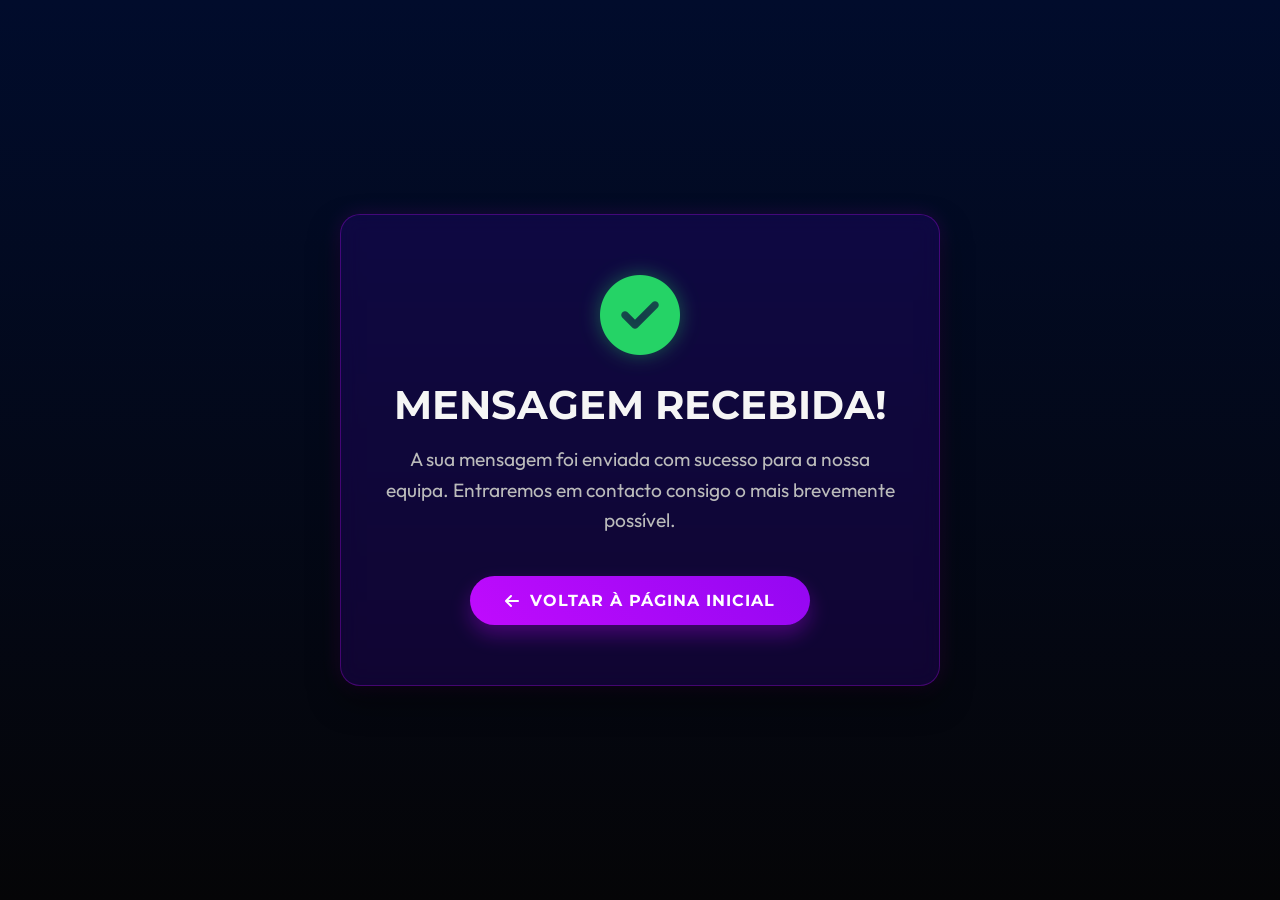
<file: sucesso.html>
<!DOCTYPE html>
<html lang="pt-BR">

<head>
    <meta charset="UTF-8">
    <meta name="viewport" content="width=device-width, initial-scale=1.0">
    <title>Mensagem Enviada | Fúria Voleibol</title>
    <link rel="icon" type="image/png" href="public/img/furia_logo.png">
    <script>if (/firefox/i.test(navigator.userAgent)) document.documentElement.classList.add('is-firefox');</script>
    <link rel="stylesheet" href="style.css">
    <link
        href="https://fonts.googleapis.com/css2?family=Montserrat:wght@400;700;900&family=Outfit:wght@300;500;800&display=swap"
        rel="stylesheet">
    <link rel="stylesheet" href="https://cdnjs.cloudflare.com/ajax/libs/font-awesome/6.4.0/css/all.min.css">
    <style>
        .success-page {
            min-height: 100vh;
            display: flex;
            align-items: center;
            justify-content: center;
            background: linear-gradient(to bottom, var(--bg-color), #050507);
            padding: 20px;
        }

        .success-card {
            max-width: 600px;
            width: 100%;
            text-align: center;
            background: var(--card-bg);
            padding: 60px 40px;
            border-radius: 20px;
            border: 1px solid rgba(192, 11, 253, 0.3);
            backdrop-filter: blur(10px);
            box-shadow: 0 15px 30px rgba(0,0,0,0.5), 0 0 20px rgba(192, 11, 253, 0.15);
        }

        .success-icon {
            font-size: 5rem;
            color: #25D366; /* WhatsApp Green to keep consistency with positive actions */
            margin-bottom: 25px;
            filter: drop-shadow(0 0 10px rgba(37, 211, 102, 0.4));
        }

        .success-card h1 {
            font-size: 2.5rem;
            margin-bottom: 15px;
        }

        .success-card p {
            font-size: 1.2rem;
            color: #bbb;
            margin-bottom: 40px;
            line-height: 1.6;
        }

        .success-btn {
            background: linear-gradient(45deg, var(--accent-color), var(--primary-color));
            color: #fff;
            box-shadow: 0 10px 20px rgba(192, 11, 253, 0.3);
            display: inline-flex;
            align-items: center;
            gap: 10px;
        }

        .success-btn:hover {
            transform: translateY(-5px);
            box-shadow: 0 15px 25px rgba(192, 11, 253, 0.5);
            color: #fff;
        }
    </style>
</head>

<body>
    <div id="cursor-glow"></div>

    <div class="success-page">
        <div class="success-card">
            <i class="fa-solid fa-circle-check success-icon"></i>
            <h1>Mensagem Recebida!</h1>
            <p>A sua mensagem foi enviada com sucesso para a nossa equipa. Entraremos em contacto consigo o mais brevemente possível.</p>
            <a href="/" class="btn success-btn">
                <i class="fa-solid fa-arrow-left"></i> Voltar à Página Inicial
            </a>
        </div>
    </div>

    <script src="script.js"></script>
</body>

</html>
</file>
<file: style.css>
:root {
    --bg-color: #010C2C;
    --text-color: #f5f5f5;
    --accent-color: #C00BFD;
    --accent-glow: rgba(192, 11, 253, 0.6);
    --secondary-color: #001569;
    --card-bg: rgba(67, 2, 190, 0.2);
    --primary-color: #9407F2;
}

* {
    margin: 0;
    padding: 0;
    box-sizing: border-box;
}

html {
    scroll-behavior: smooth;
    font-family: 'Outfit', sans-serif;
    background-color: var(--bg-color);
    color: var(--text-color);
    overflow-x: hidden;
    overflow-x: clip;
    width: 100%;
    max-width: 100%;
    cursor: url("data:image/svg+xml,%3Csvg xmlns='http://www.w3.org/2000/svg' width='28' height='28' viewBox='0 0 24 24'%3E%3Cpath fill='%23C00BFD' stroke='%23ffffff' stroke-width='1.5' stroke-linejoin='round' d='M11 0L1 13h7v11L23 11h-8Z'/%3E%3C/svg%3E") 11 0, auto;
}

/* Custom cursors for interactive elements */
a, button, .menu-toggle, .btn, input, textarea, select {
    cursor: url("data:image/svg+xml,%3Csvg xmlns='http://www.w3.org/2000/svg' width='32' height='32' viewBox='0 0 24 24'%3E%3Cpath fill='%239407F2' stroke='%23ffffff' stroke-width='1.5' stroke-linejoin='round' d='M11 0L1 13h7v11L23 11h-8Z'/%3E%3C/svg%3E") 11 0, pointer !important;
}

body {
    position: relative;
    overflow-x: hidden;
    overflow-x: clip;
    width: 100%;
    max-width: 100%;
}

/* Custom Cursor Glow (composited via transform, sem mix-blend-mode readback) */
#cursor-glow {
    position: fixed;
    top: 0;
    left: 0;
    width: 110px;
    height: 110px;
    pointer-events: none;
    transform: translate3d(-200px, -200px, 0) translate(-50%, -50%);
    z-index: 9999;
    will-change: transform;
    contain: layout style paint;
}

#cursor-glow::after {
    content: '';
    display: block;
    width: 100%;
    height: 100%;
    border-radius: 50%;
    background: radial-gradient(circle, rgba(192, 11, 253, 0.45) 0%, rgba(148, 7, 242, 0.16) 42%, transparent 70%);
    opacity: 0.65;
    transition: transform 0.25s ease, opacity 0.25s ease;
}

#cursor-glow.is-hovering::after {
    transform: scale(1.4);
    opacity: 0.92;
}

/* Typography */
h1, h2, h3, .logo-text {
    font-family: 'Montserrat', sans-serif;
    text-transform: uppercase;
}

.text-accent {
    color: var(--accent-color);
}

/* Navbar */
.navbar {
    position: fixed;
    top: 0;
    width: 100%;
    padding: 20px 50px;
    display: flex;
    justify-content: space-between;
    align-items: center;
    background: rgba(12, 12, 14, 0.8);
    backdrop-filter: blur(10px);
    z-index: 1000;
    border-bottom: 1px solid rgba(255,255,255,0.05);
    transition: padding 0.25s ease, background-color 0.25s ease, box-shadow 0.25s ease;
}

.navbar.scrolled {
    padding: 15px 50px;
    background: rgba(8, 8, 10, 0.95);
    box-shadow: 0 5px 20px rgba(0, 0, 0, 0.5);
}

.logo-container {
    display: flex;
    align-items: center;
    gap: 15px;
}

.logo {
    width: 50px;
    height: auto;
    filter: drop-shadow(0 0 10px var(--accent-glow));
    transition: transform 0.3s ease;
}

.logo:hover {
    transform: scale(1.1) rotate(5deg);
}

.logo-text {
    font-size: 1.8rem;
    font-weight: 900;
    letter-spacing: 2px;
    background: linear-gradient(90deg, #fff, var(--accent-color));
    -webkit-background-clip: text;
    -webkit-text-fill-color: transparent;
}

nav a {
    color: var(--text-color);
    text-decoration: none;
    margin-left: 30px;
    font-weight: 500;
    font-size: 1rem;
    transition: color 0.3s ease;
    position: relative;
}

nav a::after {
    content: '';
    position: absolute;
    bottom: -5px;
    left: 0;
    width: 100%;
    height: 2px;
    background: var(--accent-color);
    transform: scaleX(0);
    transform-origin: left;
    transition: transform 0.25s ease;
}

nav a:hover {
    color: var(--accent-color);
}

nav a:hover::after {
    transform: scaleX(1);
}

.menu-toggle {
    display: none;
    font-size: 1.8rem;
    color: var(--text-color);
    cursor: pointer;
}

/* Buttons */
.btn {
    display: inline-block;
    padding: 15px 35px;
    border-radius: 30px;
    font-family: 'Montserrat', sans-serif;
    font-weight: 700;
    text-decoration: none;
    text-transform: uppercase;
    letter-spacing: 1px;
    transition: all 0.3s ease;
    cursor: pointer;
    border: none;
}

.primary-btn {
    background: linear-gradient(45deg, var(--accent-color), #ff5a5f);
    color: #fff;
    box-shadow: 0 10px 20px rgba(230, 57, 70, 0.3);
}

.primary-btn:hover {
    transform: translateY(-5px);
    box-shadow: 0 15px 25px rgba(230, 57, 70, 0.5);
}

.secondary-btn {
    background: transparent;
    color: #fff;
    border: 2px solid var(--accent-color);
    background: rgba(12, 12, 14, 0.8);
    backdrop-filter: blur(5px);
}

.secondary-btn:hover {
    background: var(--accent-color);
    transform: scale(1.05);
}

/* Sections */
.section {
    min-height: 100vh;
    display: flex;
    align-items: center;
    justify-content: center;
    padding: 100px 20px;
    position: relative;
    width: 100%;
    max-width: 100%;
    overflow-x: hidden;
    overflow-x: clip;
}

.section:not(.hero) {
    background: linear-gradient(to bottom, var(--bg-color), #050507);
}

.section::after {
    content: '';
    position: absolute;
    bottom: 0;
    left: 0;
    width: 100%;
    height: 1px;
    background: linear-gradient(90deg, transparent, var(--accent-color), var(--primary-color), var(--accent-color), transparent);
    box-shadow: 0 0 10px var(--accent-color), 0 0 20px var(--primary-color);
    z-index: 5;
}

.container {
    max-width: 1200px;
    width: 100%;
    min-width: 0;
    text-align: center;
}

/* Hero Section */
.hero {
    overflow: hidden;
    background: transparent;
}

.hero-video-bg {
    position: absolute;
    inset: 0;
    width: 100%;
    height: 100%;
    z-index: 0;
    object-fit: cover;
}

.hero-overlay {
    position: absolute;
    top: 0;
    left: 0;
    width: 100%;
    height: 100%;
    background: linear-gradient(rgba(1, 12, 44, 0.8), rgba(1, 12, 44, 0.7));
    z-index: 1;
}

.hero-content {
    text-align: center;
    z-index: 10;
    position: relative;
}

.hero h1 {
    font-size: 5rem;
    font-weight: 900;
    margin-bottom: 20px;
    letter-spacing: 5px;
    color: #fff;
    text-shadow: 0 0 20px rgba(255,255,255,0.2);
}

.hero .subtitle {
    font-size: 1.5rem;
    font-weight: 300;
    margin-bottom: 40px;
    color: #ccc;
    max-width: 700px;
    margin-left: auto;
    margin-right: auto;
}

/* Background Animated Shapes */
.hero-bg {
    position: absolute;
    top: 0;
    left: 0;
    width: 100%;
    height: 100%;
    z-index: 1;
    overflow: hidden;
}

.shape {
    position: absolute;
    border-radius: 50%;
    animation: float 20s infinite ease-in-out;
    will-change: transform;
}

.shape-1 {
    width: 720px;
    height: 720px;
    background: radial-gradient(circle, rgba(192, 11, 253, 0.35) 0%, rgba(192, 11, 253, 0.1) 45%, transparent 72%);
    top: -240px;
    left: -180px;
}

.shape-2 {
    width: 640px;
    height: 640px;
    background: radial-gradient(circle, rgba(29, 53, 87, 0.55) 0%, rgba(29, 53, 87, 0.18) 48%, transparent 72%);
    bottom: -100px;
    right: -180px;
    animation-delay: -5s;
}

.shape-3 {
    width: 520px;
    height: 520px;
    background: radial-gradient(circle, rgba(230, 57, 70, 0.25) 0%, rgba(230, 57, 70, 0.08) 48%, transparent 72%);
    top: 35%;
    left: 42%;
    animation-delay: -10s;
}

@keyframes float {
    0%, 100% { transform: translate(0, 0) scale(1); }
    33% { transform: translate(40px, -60px) scale(1.1); }
    66% { transform: translate(-30px, 30px) scale(0.9); }
}

/* Spirit Section */
.spirit h2 {
    font-size: 3rem;
    margin-bottom: 14px;
}

.spirit-subtitle {
    font-size: 1.08rem;
    color: #cbd5e1;
    max-width: 700px;
    margin: 0 auto 44px auto;
    line-height: 1.55;
}

.cards {
    display: grid;
    grid-template-columns: repeat(auto-fit, minmax(min(100%, 280px), 1fr));
    gap: 40px;
}

.card {
    background: var(--card-bg);
    padding: 50px 30px;
    border-radius: 20px;
    border: 1px solid rgba(255, 255, 255, 0.05);
    backdrop-filter: blur(10px);
    transition: transform 0.4s cubic-bezier(0.175, 0.885, 0.32, 1.275), box-shadow 0.4s ease;
    position: relative;
    overflow: hidden;
}

.card::before {
    content: '';
    position: absolute;
    top: 0;
    left: 0;
    width: 100%;
    height: 4px;
    background: var(--accent-color);
    transform: scaleX(0);
    transform-origin: left;
    transition: transform 0.4s ease;
}

.card:hover {
    transform: translateY(-15px);
    box-shadow: 0 20px 40px rgba(0,0,0,0.5), 0 0 30px rgba(230, 57, 70, 0.2);
    background: rgba(29, 53, 87, 0.4);
}

.card:hover::before {
    transform: scaleX(1);
}

.card .icon {
    font-size: 3.5rem;
    color: var(--accent-color);
    margin-bottom: 25px;
    transition: transform 0.3s ease;
}

.card:hover .icon {
    transform: scale(1.1);
}

.card h3 {
    font-size: 1.8rem;
    margin-bottom: 15px;
}

.card p {
    color: #bbb;
    line-height: 1.6;
    font-size: 1.1rem;
}

/* Location Section */
.location h2 {
    font-size: 3rem;
    margin-bottom: 15px;
}

.location p {
    font-size: 1.2rem;
    color: #aaa;
    margin-bottom: 50px;
}

.map-container {
    position: relative;
    width: 100%;
    max-width: 1000px;
    height: 450px;
    margin: 0 auto;
    border-radius: 20px;
    overflow: hidden;
    box-shadow: 0 20px 50px rgba(0,0,0,0.6);
    border: 1px solid rgba(192, 11, 253, 0.3);
    background: radial-gradient(circle at center, rgba(148, 7, 242, 0.2) 0%, rgba(1, 12, 44, 0.95) 100%);
}

.map-container iframe {
    position: absolute;
    top: 0;
    left: 0;
    width: 100%;
    height: 100%;
    border: none;
    z-index: 1;
    pointer-events: none;
}

.map-overlay {
    position: absolute;
    top: 0;
    left: 0;
    width: 100%;
    height: 100%;
    display: flex;
    align-items: center;
    justify-content: center;
    z-index: 2;
    background: rgba(0,0,0,0.18);
    transition: background 0.3s ease;
    pointer-events: none;
}

.map-overlay a.map-link {
    position: absolute;
    width: 100%;
    height: 100%;
    top: 0;
    left: 0;
    z-index: 3;
    pointer-events: auto;
}

.map-overlay .btn {
    z-index: 4;
    pointer-events: none;
}

.map-container:hover .map-overlay {
    background: rgba(0,0,0,0.4);
}

/* Footer */
footer {
    padding: 40px 20px;
    text-align: center;
    background: #050507;
    border-top: 1px solid rgba(255,255,255,0.05);
    display: flex;
    flex-direction: column;
    align-items: center;
    gap: 20px;
}

footer p {
    color: #777;
}

.socials {
    display: flex;
    gap: 25px;
}

.socials a {
    color: #aaa;
    font-size: 1.8rem;
    transition: color 0.3s ease, transform 0.3s ease;
    display: flex;
    align-items: center;
    justify-content: center;
    width: 50px;
    height: 50px;
    border-radius: 50%;
    background: rgba(255,255,255,0.05);
}

.socials a:hover {
    color: var(--accent-color);
    transform: translateY(-5px);
    background: rgba(230, 57, 70, 0.1);
}

/* Animations */
.hidden {
    opacity: 0;
    transform: translateY(40px);
    transition: opacity 0.65s ease-out, transform 0.65s ease-out;
}

.show {
    opacity: 1;
    transform: translateY(0);
}

.card.hidden {
    transform: translateY(40px) scale(0.95);
}

.card.show {
    transform: translateY(0) scale(1);
    transition-delay: var(--delay);
}

/* Glitch effect (compositor-friendly via clip-path + transform, sem clip: rect repaint) */
.glitch {
    position: relative;
    display: inline-block;
}

.glitch::before, .glitch::after {
    content: attr(data-text);
    position: absolute;
    top: 0;
    left: 0;
    width: 100%;
    height: 100%;
    opacity: 0.85;
    pointer-events: none;
    will-change: transform, clip-path;
}

.glitch::before {
    left: 3px;
    text-shadow: -2px 0 var(--accent-color);
    clip-path: inset(40% 0 45% 0);
    animation: glitch-anim 3s infinite steps(1) alternate-reverse;
}

.glitch::after {
    left: -3px;
    text-shadow: -2px 0 #00d4ff;
    clip-path: inset(60% 0 25% 0);
    animation: glitch-anim2 3s infinite steps(1) alternate-reverse;
}

.hero.is-offscreen .glitch::before,
.hero.is-offscreen .glitch::after {
    animation-play-state: paused;
}

@keyframes glitch-anim {
    0% { clip-path: inset(20% 0 60% 0); transform: translate3d(-2px, 0, 0); }
    12% { clip-path: inset(62% 0 18% 0); transform: translate3d(2px, 0, 0); }
    24% { clip-path: inset(10% 0 74% 0); transform: translate3d(-1px, 0, 0); }
    36% { clip-path: inset(42% 0 38% 0); transform: translate3d(2px, 0, 0); }
    48% { clip-path: inset(72% 0 10% 0); transform: translate3d(-1px, 0, 0); }
    58% { clip-path: inset(0 0 100% 0); transform: translate3d(0, 0, 0); }
    100% { clip-path: inset(0 0 100% 0); transform: translate3d(0, 0, 0); }
}

@keyframes glitch-anim2 {
    0% { clip-path: inset(64% 0 12% 0); transform: translate3d(2px, 0, 0); }
    12% { clip-path: inset(6% 0 72% 0); transform: translate3d(-2px, 0, 0); }
    24% { clip-path: inset(48% 0 28% 0); transform: translate3d(1px, 0, 0); }
    36% { clip-path: inset(22% 0 58% 0); transform: translate3d(-2px, 0, 0); }
    48% { clip-path: inset(78% 0 6% 0); transform: translate3d(1px, 0, 0); }
    58% { clip-path: inset(0 0 100% 0); transform: translate3d(0, 0, 0); }
    100% { clip-path: inset(0 0 100% 0); transform: translate3d(0, 0, 0); }
}

/* Forms and New Sections */
.join {
    text-align: center;
    padding: 80px 20px;
    min-height: auto;
}

.join-card {
    max-width: 800px;
    margin: 0 auto;
    background: var(--card-bg);
    padding: 50px 30px;
    border-radius: 20px;
    border: 1px solid rgba(192, 11, 253, 0.3);
    backdrop-filter: blur(10px);
    transition: transform 0.4s ease, box-shadow 0.4s ease;
}

.join-card:hover {
    transform: translateY(-5px);
    box-shadow: 0 15px 30px rgba(0,0,0,0.5), 0 0 20px rgba(192, 11, 253, 0.15);
}

.join h2, .contact h2 {
    margin-bottom: 20px;
}

.join p, .contact p {
    margin-bottom: 35px;
    font-size: 1.1rem;
    color: #bbb;
}

.whatsapp-btn {
    background: #25D366;
    background-image: linear-gradient(45deg, #1ebe57, #25D366);
    box-shadow: 0 10px 20px rgba(37, 211, 102, 0.3);
}

.whatsapp-btn:hover {
    box-shadow: 0 15px 25px rgba(37, 211, 102, 0.5);
    background-image: linear-gradient(45deg, #25D366, #1ebe57);
}

.contact {
    padding: 80px 20px;
    min-height: auto;
}

.contact-form {
    max-width: 600px;
    margin: 0 auto;
    background: var(--card-bg);
    padding: 40px;
    border-radius: 20px;
    border: 1px solid rgba(192, 11, 253, 0.3);
    backdrop-filter: blur(10px);
}

.form-group {
    margin-bottom: 20px;
}

.contact-form input, .contact-form textarea {
    width: 100%;
    padding: 15px;
    border-radius: 10px;
    border: 1px solid rgba(255,255,255,0.1);
    background: rgba(0,0,0,0.2);
    color: var(--text-color);
    font-family: 'Outfit', sans-serif;
    font-size: 1rem;
    transition: border-color 0.3s ease;
}

.contact-form input:focus, .contact-form textarea:focus {
    outline: none;
    border-color: var(--accent-color);
}

.hidden-field {
    display: none;
}

.footer-email {
    margin-top: 5px;
    font-size: 1.1rem;
}

.footer-email a {
    color: #aaa;
    text-decoration: none;
    transition: color 0.3s ease;
}

.footer-email a:hover {
    color: var(--accent-color);
}

/* Responsive */
@media (max-width: 768px) {
    .section {
        padding: 80px 16px;
    }

    .hero-content {
        width: 100%;
        max-width: 100%;
        padding: 0 8px;
    }

    .hero h1 {
        font-size: clamp(2rem, 8.5vw, 2.8rem);
        letter-spacing: 2px;
        word-break: break-word;
    }

    .hero .subtitle {
        font-size: 1.05rem;
        padding: 0 6px;
    }

    .btn {
        padding: 14px 24px;
        font-size: 0.9rem;
        max-width: 100%;
    }

    .navbar {
        padding: 14px 18px;
        width: 100%;
        max-width: 100vw;
        left: 0;
        right: 0;
    }

    .navbar.scrolled {
        padding: 12px 18px;
    }

    .logo {
        width: 40px;
    }

    .logo-text {
        font-size: 1.45rem;
    }
    
    .menu-toggle { display: block; }
    
    nav { 
        position: fixed;
        top: 64px;
        left: 0;
        right: 0;
        width: 100%;
        height: calc(100vh - 64px);
        background: rgba(1, 12, 44, 0.98);
        backdrop-filter: blur(15px);
        display: flex;
        flex-direction: column;
        align-items: center;
        padding-top: 40px;
        transform: translateX(100%);
        visibility: hidden;
        pointer-events: none;
        transition: transform 0.35s ease, visibility 0.35s ease;
        z-index: 999;
    }
    
    nav.active {
        transform: translateX(0);
        visibility: visible;
        pointer-events: auto;
    }
    
    nav a {
        margin: 16px 0;
        font-size: 1.35rem;
    }

    .spirit h2,
    .location h2,
    .join h2,
    .contact h2 {
        font-size: clamp(1.75rem, 6.5vw, 2.3rem);
    }

    .card,
    .join-card,
    .contact-form {
        padding: 32px 20px;
    }

    .map-container {
        height: 320px;
    }

    #cursor-glow { display: none; }
}

/* ==========================================================================
   CALENDÁRIO DE JOGOS & PAINEL ADMIN (FÚRIA VOLEIBOL)
   ========================================================================== */

/* Botão Área Admin na Navbar */
.nav-admin-btn {
    padding: 8px 18px;
    border-radius: 25px;
    border: 1px solid rgba(192, 11, 253, 0.45);
    background: rgba(148, 7, 242, 0.15);
    font-size: 0.9rem;
    display: inline-flex;
    align-items: center;
    gap: 8px;
    transition: all 0.3s ease;
}

.nav-admin-btn::after {
    display: none !important;
}

.nav-admin-btn:hover {
    background: linear-gradient(45deg, var(--accent-color), var(--primary-color));
    color: #fff !important;
    box-shadow: 0 0 18px var(--accent-glow);
    transform: translateY(-2px);
}

.nav-admin-btn.admin-logged {
    border-color: #25D366;
    background: rgba(37, 211, 102, 0.15);
    color: #5ef38c !important;
}

/* Seção do Calendário */
.calendar-section h2 {
    font-size: 3rem;
    margin-bottom: 15px;
}

.calendar-subtitle {
    font-size: 1.15rem;
    color: #bbb;
    max-width: 720px;
    margin: 0 auto 45px auto;
    line-height: 1.6;
}

/* Barra de Controle do Admin */
.admin-calendar-toolbar {
    display: flex;
    justify-content: space-between;
    align-items: center;
    flex-wrap: wrap;
    gap: 15px;
    background: linear-gradient(90deg, rgba(148, 7, 242, 0.22), rgba(1, 12, 44, 0.85));
    border: 1px solid rgba(192, 11, 253, 0.45);
    border-radius: 16px;
    padding: 16px 24px;
    margin-bottom: 30px;
    backdrop-filter: blur(12px);
    box-shadow: 0 10px 30px rgba(0, 0, 0, 0.45), 0 0 20px rgba(192, 11, 253, 0.15);
}

.admin-toolbar-info {
    display: flex;
    align-items: center;
    flex-wrap: wrap;
    gap: 12px;
}

.admin-active-pill {
    background: linear-gradient(45deg, var(--accent-color), var(--primary-color));
    color: #fff;
    padding: 6px 14px;
    border-radius: 20px;
    font-family: 'Montserrat', sans-serif;
    font-size: 0.78rem;
    font-weight: 700;
    letter-spacing: 1px;
    text-transform: uppercase;
    display: inline-flex;
    align-items: center;
    gap: 6px;
}

.admin-user-email {
    color: #e2e8f0;
    font-weight: 500;
    font-size: 0.95rem;
}

.admin-storage-badge {
    font-size: 0.78rem;
    padding: 4px 12px;
    border-radius: 12px;
    display: inline-flex;
    align-items: center;
    gap: 6px;
    font-weight: 500;
}

.admin-storage-badge.cloud {
    background: rgba(37, 211, 102, 0.15);
    color: #4ade80;
    border: 1px solid rgba(74, 222, 128, 0.35);
}

.admin-storage-badge.local {
    background: rgba(0, 212, 255, 0.12);
    color: #38bdf8;
    border: 1px solid rgba(56, 189, 248, 0.35);
}

.admin-toolbar-actions {
    display: flex;
    align-items: center;
    gap: 12px;
}

.btn-sm {
    padding: 10px 20px;
    font-size: 0.82rem;
    border-radius: 24px;
    display: inline-flex;
    align-items: center;
    gap: 8px;
}

/* Grid Principal do Calendário (2 Colunas) */
.calendar-layout {
    display: grid;
    grid-template-columns: 420px 1fr;
    gap: 32px;
    align-items: start;
    text-align: left;
}

.calendar-widget-card,
.games-panel-card {
    background: rgba(16, 10, 48, 0.65);
    border: 1px solid rgba(192, 11, 253, 0.25);
    border-radius: 22px;
    padding: 28px;
    backdrop-filter: blur(14px);
    box-shadow: 0 20px 45px rgba(0, 0, 0, 0.5);
}

/* Cabeçalho do Widget Mensal */
.cal-header {
    display: flex;
    justify-content: space-between;
    align-items: center;
    margin-bottom: 22px;
}

.cal-header h3 {
    font-size: 1.25rem;
    letter-spacing: 1px;
    color: #fff;
}

.cal-nav-btns {
    display: flex;
    align-items: center;
    gap: 8px;
}

.cal-nav-btn,
.cal-today-btn {
    background: rgba(255, 255, 255, 0.06);
    border: 1px solid rgba(255, 255, 255, 0.12);
    color: #fff;
    border-radius: 10px;
    height: 36px;
    padding: 0 12px;
    font-family: 'Outfit', sans-serif;
    font-weight: 500;
    font-size: 0.85rem;
    transition: all 0.25s ease;
    display: inline-flex;
    align-items: center;
    justify-content: center;
}

.cal-nav-btn {
    width: 36px;
    padding: 0;
}

.cal-nav-btn:hover,
.cal-today-btn:hover {
    background: var(--accent-color);
    border-color: var(--accent-color);
    box-shadow: 0 0 15px var(--accent-glow);
}

/* Dias da Semana */
.cal-weekdays {
    display: grid;
    grid-template-columns: repeat(7, minmax(0, 1fr));
    text-align: center;
    margin-bottom: 10px;
    padding-bottom: 10px;
    border-bottom: 1px solid rgba(255, 255, 255, 0.08);
    width: 100%;
}

.cal-weekdays span {
    font-family: 'Montserrat', sans-serif;
    font-size: 0.72rem;
    font-weight: 700;
    color: #94a3b8;
    letter-spacing: 1px;
    min-width: 0;
    overflow: hidden;
    text-overflow: ellipsis;
}

/* Grelha de Dias */
.cal-days-grid {
    display: grid;
    grid-template-columns: repeat(7, minmax(0, 1fr));
    gap: 6px;
    width: 100%;
    max-width: 100%;
}

.cal-day {
    aspect-ratio: 1 / 1;
    border-radius: 12px;
    border: 1px solid transparent;
    background: rgba(255, 255, 255, 0.03);
    color: #e2e8f0;
    font-family: 'Outfit', sans-serif;
    font-size: 0.95rem;
    font-weight: 500;
    display: flex;
    flex-direction: column;
    align-items: center;
    justify-content: center;
    gap: 4px;
    position: relative;
    min-width: 0;
    width: 100%;
    max-width: 100%;
    overflow: hidden;
    transition: background 0.22s ease, border-color 0.22s ease, box-shadow 0.22s ease;
}

.cal-day.empty {
    background: transparent;
    pointer-events: none;
}

.cal-day:not(.empty):hover {
    background: rgba(192, 11, 253, 0.18);
    border-color: rgba(192, 11, 253, 0.5);
}

.cal-day.today {
    border-color: rgba(0, 212, 255, 0.65);
    background: rgba(0, 212, 255, 0.1);
    color: #38bdf8;
    font-weight: 800;
}

.cal-day.has-games {
    background: rgba(148, 7, 242, 0.22);
    border-color: rgba(192, 11, 253, 0.4);
    font-weight: 700;
    color: #fff;
}

.cal-day.selected {
    background: linear-gradient(135deg, var(--accent-color), var(--primary-color)) !important;
    border-color: #fff !important;
    color: #fff !important;
    box-shadow: 0 0 14px var(--accent-glow);
    transform: none !important;
}

.cal-day-dots {
    display: flex;
    gap: 4px;
    align-items: center;
    justify-content: center;
}

.cal-dot {
    width: 6px;
    height: 6px;
    border-radius: 50%;
    display: inline-block;
}

.cal-dot.cat-oficial {
    background: #ff3b5c;
    box-shadow: 0 0 6px #ff3b5c;
}

.cal-dot.cat-amistoso {
    background: #C00BFD;
    box-shadow: 0 0 6px #C00BFD;
}

.cal-dot.cat-torneio {
    background: #f59e0b;
    box-shadow: 0 0 6px #f59e0b;
}

.cal-dot.cat-treino {
    background: #00d4ff;
    box-shadow: 0 0 6px #00d4ff;
}

/* Legenda de Categorias */
.cal-legend {
    margin-top: 20px;
    padding-top: 16px;
    border-top: 1px solid rgba(255, 255, 255, 0.08);
    display: flex;
    flex-wrap: wrap;
    gap: 14px;
    justify-content: center;
}

.legend-item {
    font-size: 0.78rem;
    color: #cbd5e1;
    display: inline-flex;
    align-items: center;
    gap: 6px;
}

/* Painel Direito: Lista de Jogos */
.games-panel-header {
    display: flex;
    justify-content: space-between;
    align-items: center;
    flex-wrap: wrap;
    gap: 15px;
    margin-bottom: 24px;
    padding-bottom: 16px;
    border-bottom: 1px solid rgba(255, 255, 255, 0.08);
}

.games-panel-title-wrap {
    display: flex;
    align-items: center;
    gap: 12px;
}

.games-panel-title-wrap h3 {
    font-size: 1.3rem;
    display: flex;
    align-items: center;
    gap: 10px;
}

.games-count-badge {
    background: rgba(192, 11, 253, 0.18);
    border: 1px solid rgba(192, 11, 253, 0.4);
    color: #f0abfc;
    font-size: 0.78rem;
    font-weight: 700;
    padding: 5px 14px;
    border-radius: 20px;
    white-space: nowrap;
    flex-shrink: 0;
    display: inline-flex;
    align-items: center;
    justify-content: center;
}

.games-filter-tabs {
    display: flex;
    gap: 8px;
    flex-wrap: wrap;
}

.filter-tab {
    background: rgba(255, 255, 255, 0.05);
    border: 1px solid rgba(255, 255, 255, 0.1);
    color: #cbd5e1;
    padding: 7px 14px;
    border-radius: 20px;
    font-family: 'Outfit', sans-serif;
    font-size: 0.85rem;
    font-weight: 500;
    transition: all 0.25s ease;
    display: inline-flex;
    align-items: center;
    gap: 6px;
}

.filter-tab:hover,
.filter-tab.active {
    background: linear-gradient(45deg, var(--accent-color), var(--primary-color));
    border-color: transparent;
    color: #fff;
    box-shadow: 0 4px 14px rgba(192, 11, 253, 0.35);
}

.filter-tab.clear-day-tab {
    background: rgba(255, 90, 95, 0.15);
    border-color: rgba(255, 90, 95, 0.4);
    color: #fda4af;
}

/* Lista de Cartões de Jogo */
.games-list {
    display: flex;
    flex-direction: column;
    gap: 18px;
    max-height: 540px;
    overflow-y: auto;
    padding-right: 6px;
}

.games-list::-webkit-scrollbar {
    width: 6px;
}

.games-list::-webkit-scrollbar-track {
    background: rgba(255, 255, 255, 0.03);
    border-radius: 10px;
}

.games-list::-webkit-scrollbar-thumb {
    background: rgba(192, 11, 253, 0.4);
    border-radius: 10px;
}

.game-card {
    display: flex;
    gap: 20px;
    background: rgba(255, 255, 255, 0.03);
    border: 1px solid rgba(255, 255, 255, 0.08);
    border-left: 4px solid var(--accent-color);
    border-radius: 16px;
    padding: 20px;
    transition: background 0.3s ease, border-color 0.3s ease, box-shadow 0.3s ease, transform 0.25s ease;
    align-items: flex-start;
    width: 100%;
    max-width: 100%;
    min-width: 0;
    flex-shrink: 0;
    min-height: fit-content;
    box-sizing: border-box;
}

.game-card:hover {
    background: rgba(148, 7, 242, 0.12);
    border-color: rgba(192, 11, 253, 0.4);
    box-shadow: 0 10px 25px rgba(0, 0, 0, 0.35);
    transform: translateY(-2px);
}

.game-date-badge {
    min-width: 74px;
    width: 74px;
    flex-shrink: 0;
    background: linear-gradient(160deg, rgba(192, 11, 253, 0.25), rgba(1, 12, 44, 0.9));
    border: 1px solid rgba(192, 11, 253, 0.4);
    border-radius: 14px;
    padding: 10px 8px;
    text-align: center;
    display: flex;
    flex-direction: column;
    align-items: center;
    justify-content: center;
}

.game-weekday {
    font-size: 0.7rem;
    font-weight: 700;
    color: #d8b4fe;
    letter-spacing: 1px;
}

.game-day {
    font-family: 'Montserrat', sans-serif;
    font-size: 1.7rem;
    font-weight: 900;
    color: #fff;
    line-height: 1.1;
    margin: 2px 0;
}

.game-month {
    font-family: 'Montserrat', sans-serif;
    font-size: 0.75rem;
    font-weight: 700;
    color: var(--accent-color);
    letter-spacing: 1px;
}

.game-details {
    flex: 1;
    min-width: 0;
}

.game-header-row {
    display: flex;
    align-items: center;
    justify-content: space-between;
    flex-wrap: wrap;
    gap: 10px;
    margin-bottom: 8px;
}

.game-category-tag {
    font-family: 'Montserrat', sans-serif;
    font-size: 0.7rem;
    font-weight: 700;
    text-transform: uppercase;
    letter-spacing: 0.8px;
    padding: 4px 10px;
    border-radius: 12px;
}

.game-category-tag.cat-oficial {
    background: rgba(255, 59, 92, 0.18);
    color: #ff6b84;
    border: 1px solid rgba(255, 59, 92, 0.4);
}

.game-category-tag.cat-amistoso {
    background: rgba(192, 11, 253, 0.18);
    color: #e879f9;
    border: 1px solid rgba(192, 11, 253, 0.4);
}

.game-category-tag.cat-torneio {
    background: rgba(245, 158, 11, 0.18);
    color: #fbbf24;
    border: 1px solid rgba(245, 158, 11, 0.4);
}

.game-category-tag.cat-treino {
    background: rgba(0, 212, 255, 0.16);
    color: #38bdf8;
    border: 1px solid rgba(0, 212, 255, 0.4);
}

.game-time {
    font-size: 0.9rem;
    color: #cbd5e1;
    font-weight: 500;
    display: inline-flex;
    align-items: center;
    gap: 6px;
}

.game-title {
    font-size: 1.2rem;
    color: #fff;
    margin-bottom: 12px;
    text-transform: none;
    line-height: 1.35;
}

.game-location-row {
    display: flex;
    align-items: center;
    justify-content: space-between;
    flex-wrap: wrap;
    gap: 12px;
    background: rgba(0, 0, 0, 0.25);
    padding: 10px 14px;
    border-radius: 12px;
    border: 1px solid rgba(255, 255, 255, 0.05);
}

.game-location-name {
    display: flex;
    align-items: center;
    gap: 8px;
    font-size: 0.92rem;
    color: #e2e8f0;
}

.game-maps-btn {
    display: inline-flex;
    align-items: center;
    gap: 6px;
    font-size: 0.82rem;
    font-weight: 700;
    color: #fff;
    text-decoration: none;
    background: rgba(192, 11, 253, 0.22);
    border: 1px solid rgba(192, 11, 253, 0.5);
    padding: 6px 14px;
    border-radius: 20px;
    transition: all 0.25s ease;
}

.game-maps-btn:hover {
    background: var(--accent-color);
    box-shadow: 0 0 14px var(--accent-glow);
    transform: translateY(-2px);
}

.game-notes {
    margin-top: 10px;
    font-size: 0.86rem;
    color: #94a3b8;
    display: flex;
    align-items: flex-start;
    gap: 8px;
    line-height: 1.45;
}

.game-notes i {
    color: var(--accent-color);
    margin-top: 3px;
}

/* Botões Admin dentro do Card */
.game-admin-actions {
    margin-top: 14px;
    padding-top: 12px;
    border-top: 1px dashed rgba(255, 255, 255, 0.1);
    display: flex;
    justify-content: flex-end;
    gap: 10px;
}

.admin-action-btn {
    background: rgba(255, 255, 255, 0.06);
    border: 1px solid rgba(255, 255, 255, 0.14);
    color: #e2e8f0;
    padding: 6px 14px;
    border-radius: 10px;
    font-family: 'Outfit', sans-serif;
    font-size: 0.82rem;
    font-weight: 500;
    display: inline-flex;
    align-items: center;
    gap: 6px;
    transition: all 0.2s ease;
}

.admin-action-btn.edit-game-btn:hover {
    background: rgba(192, 11, 253, 0.25);
    border-color: var(--accent-color);
    color: #fff;
}

.admin-action-btn.delete-game-btn:hover {
    background: rgba(255, 59, 92, 0.25);
    border-color: #ff3b5c;
    color: #ff6b84;
}

/* Empty State da Lista */
.games-empty-state {
    text-align: center;
    padding: 50px 20px;
    color: #94a3b8;
}

.games-empty-state .empty-icon {
    font-size: 3rem;
    color: rgba(192, 11, 253, 0.5);
    margin-bottom: 16px;
}

.games-empty-state h4 {
    font-family: 'Montserrat', sans-serif;
    color: #fff;
    font-size: 1.15rem;
    margin-bottom: 8px;
}

.games-empty-state p {
    font-size: 0.95rem;
    margin-bottom: 20px;
}

/* ==========================================================================
   MODAIS DE ADMINISTRAÇÃO (CRIAR / EDITAR / EXCLUIR JOGO)
   ========================================================================== */

.modal-overlay {
    position: fixed;
    inset: 0;
    background: rgba(1, 6, 22, 0.82);
    backdrop-filter: blur(10px);
    z-index: 2000;
    display: flex;
    align-items: center;
    justify-content: center;
    padding: 20px;
    opacity: 0;
    visibility: hidden;
    pointer-events: none;
    transition: opacity 0.3s ease, visibility 0.3s ease;
}

.modal-overlay:not(.active) {
    backdrop-filter: none;
}

.modal-overlay.active {
    opacity: 1;
    visibility: visible;
    pointer-events: auto;
}

.modal-card {
    width: 100%;
    max-width: 640px;
    background: linear-gradient(160deg, #0b0726, #02081c);
    border: 1px solid rgba(192, 11, 253, 0.45);
    border-radius: 22px;
    padding: 32px;
    box-shadow: 0 25px 60px rgba(0, 0, 0, 0.75), 0 0 30px rgba(192, 11, 253, 0.2);
    transform: translateY(20px) scale(0.97);
    transition: transform 0.3s ease;
    max-height: 92vh;
    overflow-y: auto;
}

.modal-overlay.active .modal-card {
    transform: translateY(0) scale(1);
}

.modal-card.modal-sm {
    max-width: 440px;
    text-align: center;
}

.modal-header {
    display: flex;
    justify-content: space-between;
    align-items: center;
    margin-bottom: 24px;
    padding-bottom: 14px;
    border-bottom: 1px solid rgba(255, 255, 255, 0.08);
}

.modal-header h3 {
    font-size: 1.35rem;
    display: flex;
    align-items: center;
    gap: 10px;
}

.modal-close-btn {
    background: rgba(255, 255, 255, 0.06);
    border: 1px solid rgba(255, 255, 255, 0.12);
    color: #cbd5e1;
    width: 36px;
    height: 36px;
    border-radius: 50%;
    font-size: 1.1rem;
    display: inline-flex;
    align-items: center;
    justify-content: center;
    transition: all 0.2s ease;
}

.modal-close-btn:hover {
    background: #ff3b5c;
    border-color: #ff3b5c;
    color: #fff;
}

.modal-form .form-group {
    margin-bottom: 18px;
    text-align: left;
}

.modal-form label {
    display: block;
    font-size: 0.88rem;
    font-weight: 500;
    color: #cbd5e1;
    margin-bottom: 7px;
}

.label-with-action {
    display: flex;
    justify-content: space-between;
    align-items: center;
    flex-wrap: wrap;
    gap: 8px;
    margin-bottom: 7px;
}

.label-with-action label {
    margin-bottom: 0;
}

.quick-fill-btn {
    background: rgba(192, 11, 253, 0.15);
    border: 1px solid rgba(192, 11, 253, 0.4);
    color: #f0abfc;
    font-family: 'Outfit', sans-serif;
    font-size: 0.78rem;
    font-weight: 500;
    padding: 4px 10px;
    border-radius: 14px;
    transition: all 0.2s ease;
}

.quick-fill-btn:hover {
    background: var(--accent-color);
    color: #fff;
}

.modal-form input,
.modal-form select,
.modal-form textarea {
    width: 100%;
    padding: 12px 14px;
    border-radius: 12px;
    border: 1px solid rgba(255, 255, 255, 0.14);
    background: rgba(255, 255, 255, 0.04);
    color: #fff;
    font-family: 'Outfit', sans-serif;
    font-size: 0.96rem;
    transition: border-color 0.25s ease, box-shadow 0.25s ease;
    color-scheme: dark;
}

.modal-form select option {
    background: #080d29;
    color: #fff;
}

.modal-form input:focus,
.modal-form select:focus,
.modal-form textarea:focus {
    outline: none;
    border-color: var(--accent-color);
    box-shadow: 0 0 12px rgba(192, 11, 253, 0.25);
}

.modal-form-row {
    display: grid;
    grid-template-columns: repeat(12, 1fr);
    gap: 14px;
}

.modal-col-8 { grid-column: span 8; }
.modal-col-4 { grid-column: span 4; }

.modal-footer {
    margin-top: 24px;
    padding-top: 18px;
    border-top: 1px solid rgba(255, 255, 255, 0.08);
    display: flex;
    justify-content: flex-end;
    gap: 12px;
}

.modal-footer.centered {
    justify-content: center;
}

.danger-btn {
    background: linear-gradient(45deg, #e11d48, #ff3b5c);
    color: #fff;
    box-shadow: 0 8px 20px rgba(225, 29, 72, 0.35);
}

.danger-btn:hover {
    transform: translateY(-2px);
    box-shadow: 0 12px 25px rgba(225, 29, 72, 0.55);
}

.delete-icon-circle {
    width: 68px;
    height: 68px;
    border-radius: 50%;
    background: rgba(255, 59, 92, 0.15);
    border: 1px solid rgba(255, 59, 92, 0.4);
    color: #ff3b5c;
    font-size: 1.8rem;
    display: flex;
    align-items: center;
    justify-content: center;
    margin: 0 auto 18px auto;
}

.delete-modal-content h3 {
    margin-bottom: 10px;
}

.delete-modal-content p {
    color: #94a3b8;
    font-size: 0.95rem;
    line-height: 1.5;
}

.modal-feedback {
    background: rgba(255, 59, 92, 0.16);
    border: 1px solid rgba(255, 59, 92, 0.45);
    color: #fda4af;
    padding: 10px 14px;
    border-radius: 10px;
    margin-bottom: 16px;
    font-size: 0.9rem;
}

/* ==========================================================================
   PÁGINA DE LOGIN ADMINISTRATIVO (login.html)
   ========================================================================== */

.login-page-body {
    min-height: 100vh;
    background: radial-gradient(circle at 50% 0%, #16063b 0%, var(--bg-color) 55%, #03040c 100%);
    display: flex;
    flex-direction: column;
    overflow-x: hidden;
}

.login-bg-shapes {
    position: fixed;
    inset: 0;
    pointer-events: none;
    z-index: 0;
    overflow: hidden;
}

.court-grid-overlay {
    position: absolute;
    inset: 0;
    background-image:
        linear-gradient(rgba(192, 11, 253, 0.05) 1px, transparent 1px),
        linear-gradient(90deg, rgba(192, 11, 253, 0.05) 1px, transparent 1px);
    background-size: 60px 60px;
    mask-image: radial-gradient(circle at center, rgba(0, 0, 0, 0.7) 20%, transparent 80%);
}

.login-topbar {
    position: relative;
    z-index: 10;
    padding: 24px 45px;
    display: flex;
    justify-content: space-between;
    align-items: center;
    flex-wrap: wrap;
    gap: 15px;
}

.back-home-link {
    color: #cbd5e1;
    text-decoration: none;
    font-weight: 500;
    display: inline-flex;
    align-items: center;
    gap: 10px;
    padding: 10px 20px;
    border-radius: 25px;
    background: rgba(255, 255, 255, 0.05);
    border: 1px solid rgba(255, 255, 255, 0.1);
    backdrop-filter: blur(8px);
    transition: all 0.25s ease;
}

.back-home-link:hover {
    color: #fff;
    border-color: var(--accent-color);
    background: rgba(192, 11, 253, 0.18);
    transform: translateX(-4px);
}

.connection-pill {
    display: inline-flex;
    align-items: center;
    gap: 8px;
    padding: 8px 16px;
    border-radius: 20px;
    font-size: 0.82rem;
    font-weight: 500;
    background: rgba(255, 255, 255, 0.05);
    border: 1px solid rgba(255, 255, 255, 0.12);
    backdrop-filter: blur(8px);
}

.connection-pill .status-dot {
    width: 8px;
    height: 8px;
    border-radius: 50%;
    background: #94a3b8;
}

.connection-pill.cloud {
    border-color: rgba(74, 222, 128, 0.4);
    color: #4ade80;
}

.connection-pill.cloud .status-dot {
    background: #4ade80;
    box-shadow: 0 0 8px #4ade80;
}

.connection-pill.demo {
    border-color: rgba(56, 189, 248, 0.4);
    color: #38bdf8;
}

.connection-pill.demo .status-dot {
    background: #38bdf8;
    box-shadow: 0 0 8px #38bdf8;
}

.login-wrapper {
    flex: 1;
    display: flex;
    align-items: center;
    justify-content: center;
    padding: 20px 20px 50px 20px;
    position: relative;
    z-index: 10;
}

.login-card {
    position: relative;
    width: 100%;
    max-width: 480px;
    background: rgba(12, 8, 38, 0.72);
    border: 1px solid rgba(192, 11, 253, 0.38);
    border-radius: 26px;
    padding: 44px 38px;
    backdrop-filter: blur(18px);
    box-shadow: 0 30px 70px rgba(0, 0, 0, 0.7), 0 0 40px rgba(192, 11, 253, 0.18);
    overflow: hidden;
}

.login-card-glow {
    position: absolute;
    top: -120px;
    left: 50%;
    transform: translateX(-50%);
    width: 280px;
    height: 200px;
    background: radial-gradient(circle, rgba(192, 11, 253, 0.4) 0%, transparent 70%);
    pointer-events: none;
}

.login-header {
    text-align: center;
    margin-bottom: 32px;
    position: relative;
}

.login-logo-ring {
    width: 88px;
    height: 88px;
    margin: 0 auto 18px auto;
    border-radius: 50%;
    background: rgba(192, 11, 253, 0.12);
    border: 1px solid rgba(192, 11, 253, 0.45);
    display: flex;
    align-items: center;
    justify-content: center;
    box-shadow: 0 0 25px rgba(192, 11, 253, 0.35);
}

.login-logo {
    width: 58px;
    height: auto;
    filter: drop-shadow(0 0 8px var(--accent-glow));
}

.login-badge {
    display: inline-flex;
    align-items: center;
    gap: 6px;
    font-family: 'Montserrat', sans-serif;
    font-size: 0.72rem;
    font-weight: 700;
    text-transform: uppercase;
    letter-spacing: 1.5px;
    color: #f0abfc;
    background: rgba(192, 11, 253, 0.18);
    border: 1px solid rgba(192, 11, 253, 0.35);
    padding: 5px 14px;
    border-radius: 20px;
    margin-bottom: 14px;
}

.login-header h1 {
    font-size: 2.2rem;
    font-weight: 900;
    letter-spacing: 2px;
    margin-bottom: 10px;
}

.login-header p {
    font-size: 0.95rem;
    color: #94a3b8;
    line-height: 1.5;
}

.login-form .input-field-group {
    margin-bottom: 20px;
}

.login-form label {
    display: block;
    font-size: 0.88rem;
    font-weight: 500;
    color: #cbd5e1;
    margin-bottom: 8px;
}

.input-with-icon {
    position: relative;
    display: flex;
    align-items: center;
}

.input-with-icon .field-icon {
    position: absolute;
    left: 16px;
    color: #94a3b8;
    font-size: 1rem;
    pointer-events: none;
    transition: color 0.25s ease;
}

.input-with-icon input {
    width: 100%;
    padding: 14px 44px 14px 44px;
    border-radius: 14px;
    border: 1px solid rgba(255, 255, 255, 0.14);
    background: rgba(0, 0, 0, 0.32);
    color: #fff;
    font-family: 'Outfit', sans-serif;
    font-size: 1rem;
    transition: all 0.25s ease;
}

.input-with-icon input:focus {
    outline: none;
    border-color: var(--accent-color);
    box-shadow: 0 0 18px rgba(192, 11, 253, 0.28);
    background: rgba(12, 8, 38, 0.85);
}

.input-with-icon:focus-within .field-icon {
    color: var(--accent-color);
}

.toggle-password-btn {
    position: absolute;
    right: 12px;
    background: transparent;
    border: none;
    color: #94a3b8;
    font-size: 1rem;
    padding: 6px;
    transition: color 0.2s ease;
}

.toggle-password-btn:hover {
    color: #fff;
}

.login-submit-btn {
    width: 100%;
    margin-top: 8px;
    display: flex;
    align-items: center;
    justify-content: center;
    gap: 10px;
    background: linear-gradient(45deg, var(--accent-color), var(--primary-color));
    box-shadow: 0 12px 25px rgba(192, 11, 253, 0.35);
}

.login-submit-btn:hover {
    box-shadow: 0 16px 32px rgba(192, 11, 253, 0.55);
}

.login-alert {
    padding: 12px 16px;
    border-radius: 12px;
    margin-bottom: 20px;
    font-size: 0.9rem;
    display: flex;
    align-items: center;
    gap: 10px;
    line-height: 1.4;
}

.login-alert.error {
    background: rgba(255, 59, 92, 0.16);
    border: 1px solid rgba(255, 59, 92, 0.45);
    color: #fda4af;
}

.login-alert.success {
    background: rgba(37, 211, 102, 0.16);
    border: 1px solid rgba(37, 211, 102, 0.45);
    color: #86efac;
}

.demo-credentials-box {
    margin-top: 24px;
    padding: 14px 16px;
    border-radius: 14px;
    background: rgba(56, 189, 248, 0.08);
    border: 1px dashed rgba(56, 189, 248, 0.4);
    font-size: 0.82rem;
    color: #cbd5e1;
    line-height: 1.55;
}

.demo-box-header {
    display: flex;
    justify-content: space-between;
    align-items: center;
    margin-bottom: 6px;
    font-weight: 700;
    color: #fff;
}

.fill-demo-btn {
    background: rgba(192, 11, 253, 0.25);
    border: 1px solid rgba(192, 11, 253, 0.55);
    color: #fff;
    padding: 4px 10px;
    border-radius: 10px;
    font-family: 'Outfit', sans-serif;
    font-size: 0.75rem;
    font-weight: 600;
    transition: all 0.2s ease;
}

.fill-demo-btn:hover {
    background: var(--accent-color);
}

.demo-credentials-box code {
    color: #f0abfc;
    background: rgba(0, 0, 0, 0.35);
    padding: 2px 6px;
    border-radius: 6px;
}

.already-logged-box {
    text-align: center;
    padding: 10px 0;
}

.logged-avatar {
    width: 64px;
    height: 64px;
    border-radius: 50%;
    background: rgba(37, 211, 102, 0.15);
    border: 1px solid rgba(37, 211, 102, 0.45);
    color: #4ade80;
    font-size: 1.6rem;
    display: flex;
    align-items: center;
    justify-content: center;
    margin: 0 auto 14px auto;
}

.already-logged-box h3 {
    margin-bottom: 6px;
}

.already-logged-box p {
    color: #94a3b8;
    margin-bottom: 24px;
}

.logged-actions {
    display: flex;
    flex-direction: column;
    gap: 12px;
}

.full-width-btn {
    width: 100%;
    display: flex;
    align-items: center;
    justify-content: center;
    gap: 10px;
}

/* Responsividade do Calendário e Login */
@media (max-width: 992px) {
    .calendar-layout {
        grid-template-columns: 1fr;
    }
}

@media (max-width: 768px) {
    .calendar-section h2 {
        font-size: 2.2rem;
    }

    .game-card {
        flex-direction: column;
    }

    .game-date-badge {
        flex-direction: row;
        width: 100%;
        justify-content: center;
        gap: 10px;
        padding: 8px 14px;
    }

    .game-day {
        font-size: 1.3rem;
    }

    .modal-form-row {
        grid-template-columns: 1fr;
    }

    .modal-col-8,
    .modal-col-7,
    .modal-col-6,
    .modal-col-5,
    .modal-col-4 {
        grid-column: span 1 !important;
    }

    .login-topbar {
        padding: 18px 20px;
    }

    .login-card {
        padding: 32px 22px;
    }
}

/* ==========================================================================
   EXTENSÕES DO EDITOR VISUAL (MÊS / SEMANA / DIA / RECORRÊNCIA / DRAG&DROP)
   ========================================================================== */

.calendar-widget-card,
.games-panel-card {
    min-width: 0;
    max-width: 100%;
}

.admin-toolbar-left {
    display: flex;
    flex-direction: column;
    gap: 8px;
    text-align: left;
    flex: 1;
}

.admin-visual-tip {
    font-size: 0.85rem;
    color: #cbd5e1;
    line-height: 1.45;
}

.admin-visual-tip code {
    background: rgba(192, 11, 253, 0.25);
    color: #fff;
    padding: 1px 6px;
    border-radius: 5px;
    font-weight: 700;
}

/* Alternador de Vistas (Mês / Semana / Dia) */
.cal-top-controls {
    display: flex;
    justify-content: space-between;
    align-items: center;
    flex-wrap: wrap;
    gap: 12px;
    margin-bottom: 18px;
    padding-bottom: 14px;
    border-bottom: 1px solid rgba(255, 255, 255, 0.08);
}

.cal-view-switcher {
    display: inline-flex;
    background: rgba(0, 0, 0, 0.35);
    border: 1px solid rgba(255, 255, 255, 0.1);
    border-radius: 14px;
    padding: 4px;
    gap: 4px;
}

.cal-view-btn {
    background: transparent;
    border: none;
    color: #94a3b8;
    padding: 7px 14px;
    border-radius: 10px;
    font-family: 'Outfit', sans-serif;
    font-size: 0.84rem;
    font-weight: 600;
    display: inline-flex;
    align-items: center;
    gap: 6px;
    transition: all 0.22s ease;
}

.cal-view-btn:hover {
    color: #fff;
}

.cal-view-btn.active {
    background: linear-gradient(45deg, var(--accent-color), var(--primary-color));
    color: #fff;
    box-shadow: 0 4px 12px rgba(192, 11, 253, 0.35);
}

.cal-period-summary {
    font-size: 0.82rem;
    color: #94a3b8;
    background: rgba(255, 255, 255, 0.05);
    padding: 4px 12px;
    border-radius: 14px;
}

/* Células do Calendário Mensal Aprimoradas */
.cal-day {
    aspect-ratio: auto;
    min-height: 86px;
    padding: 7px;
    align-items: stretch;
    justify-content: flex-start;
    cursor: pointer;
}

.cal-day-top {
    display: flex;
    justify-content: space-between;
    align-items: center;
    width: 100%;
}

.cal-day-number {
    font-size: 0.88rem;
    font-weight: 700;
}

.cal-quick-add-btn {
    width: 22px;
    height: 22px;
    border-radius: 6px;
    border: 1px solid rgba(192, 11, 253, 0.5);
    background: rgba(192, 11, 253, 0.22);
    color: #fff;
    font-size: 0.68rem;
    display: inline-flex;
    align-items: center;
    justify-content: center;
    opacity: 0.35;
    transition: all 0.2s ease;
}

.cal-day:hover .cal-quick-add-btn {
    opacity: 1;
}

.cal-quick-add-btn:hover {
    background: var(--accent-color);
    transform: scale(1.12);
    box-shadow: 0 0 10px var(--accent-glow);
}

.cal-day-chips {
    display: flex;
    flex-direction: column;
    gap: 3px;
    margin-top: 4px;
    width: 100%;
    max-width: 100%;
    min-width: 0;
    overflow: hidden;
}

.cal-event-chip {
    font-size: 0.68rem;
    font-weight: 600;
    padding: 3px 6px;
    border-radius: 6px;
    white-space: nowrap;
    overflow: hidden;
    text-overflow: ellipsis;
    text-align: left;
    width: 100%;
    max-width: 100%;
    min-width: 0;
    display: block;
    background: rgba(192, 11, 253, 0.28);
    border-left: 3px solid var(--accent-color);
    color: #fff;
    transition: box-shadow 0.15s ease;
}

.cal-event-chip.cat-oficial {
    background: rgba(255, 59, 92, 0.25);
    border-left-color: #ff3b5c;
}

.cal-event-chip.cat-treino {
    background: rgba(0, 212, 255, 0.2);
    border-left-color: #00d4ff;
}

.cal-event-chip.cat-torneio {
    background: rgba(245, 158, 11, 0.25);
    border-left-color: #f59e0b;
}

.cal-event-chip.cat-especial {
    background: rgba(16, 185, 129, 0.25);
    border-left-color: #10b981;
}

.cal-event-chip.admin-draggable:hover {
    box-shadow: 0 0 10px rgba(192, 11, 253, 0.5);
}

.cal-event-chip.dragging {
    opacity: 0.4;
}

.cal-day.drag-over,
.week-day-row.drag-over {
    border: 2px dashed #00d4ff !important;
    background: rgba(0, 212, 255, 0.18) !important;
}

.cal-more-count {
    font-size: 0.65rem;
    color: #d8b4fe;
    font-weight: 700;
    text-align: center;
}

.cal-dot.cat-especial {
    background: #10b981;
    box-shadow: 0 0 6px #10b981;
}

/* Vista Semanal */
.cal-week-grid {
    display: flex;
    flex-direction: column;
    gap: 10px;
    max-height: 520px;
    overflow-y: auto;
    padding-right: 4px;
}

.week-day-row {
    background: rgba(255, 255, 255, 0.03);
    border: 1px solid rgba(255, 255, 255, 0.08);
    border-radius: 14px;
    padding: 12px 14px;
    transition: all 0.2s ease;
}

.week-day-row.today {
    border-color: rgba(0, 212, 255, 0.5);
    background: rgba(0, 212, 255, 0.06);
}

.week-day-row.selected {
    border-color: var(--accent-color);
    box-shadow: 0 0 15px rgba(192, 11, 253, 0.22);
}

.week-day-header {
    display: flex;
    justify-content: space-between;
    align-items: center;
    margin-bottom: 8px;
}

.week-day-badge {
    display: flex;
    align-items: center;
    gap: 8px;
}

.week-day-name {
    font-family: 'Montserrat', sans-serif;
    font-size: 0.76rem;
    font-weight: 800;
    color: var(--accent-color);
    background: rgba(192, 11, 253, 0.16);
    padding: 3px 8px;
    border-radius: 8px;
}

.week-day-num {
    font-weight: 700;
    color: #fff;
    font-size: 0.92rem;
}

.week-add-btn {
    background: rgba(192, 11, 253, 0.16);
    border: 1px solid rgba(192, 11, 253, 0.4);
    color: #f0abfc;
    font-family: 'Outfit', sans-serif;
    font-size: 0.75rem;
    font-weight: 600;
    padding: 4px 10px;
    border-radius: 10px;
    transition: all 0.2s ease;
}

.week-add-btn:hover {
    background: var(--accent-color);
    color: #fff;
}

.week-day-events {
    display: flex;
    flex-direction: column;
    gap: 8px;
}

.week-day-empty {
    font-size: 0.82rem;
    color: #64748b;
    font-style: italic;
}

.week-event-card {
    background: rgba(0, 0, 0, 0.28);
    border-left: 3px solid var(--accent-color);
    border-radius: 10px;
    padding: 8px 12px;
    display: flex;
    flex-direction: column;
    gap: 3px;
}

.week-event-card.cat-oficial { border-left-color: #ff3b5c; }
.week-event-card.cat-treino { border-left-color: #00d4ff; }
.week-event-card.cat-torneio { border-left-color: #f59e0b; }
.week-event-card.cat-especial { border-left-color: #10b981; }

.week-event-card.admin-clickable:hover {
    background: rgba(192, 11, 253, 0.18);
}

.week-event-time {
    font-size: 0.76rem;
    color: #cbd5e1;
    display: flex;
    align-items: center;
    gap: 8px;
}

.rec-mini-tag {
    background: rgba(192, 11, 253, 0.2);
    color: #f0abfc;
    padding: 1px 7px;
    border-radius: 8px;
    font-size: 0.68rem;
}

.week-event-title {
    font-weight: 700;
    color: #fff;
    font-size: 0.92rem;
}

.week-event-loc {
    font-size: 0.78rem;
    color: #94a3b8;
}

/* Vista Diária */
.day-view-banner {
    display: flex;
    justify-content: space-between;
    align-items: center;
    flex-wrap: wrap;
    gap: 12px;
    background: rgba(192, 11, 253, 0.12);
    border: 1px solid rgba(192, 11, 253, 0.3);
    border-radius: 14px;
    padding: 14px 18px;
    margin-bottom: 16px;
}

.day-view-date-pill {
    font-size: 0.76rem;
    font-weight: 700;
    color: #f0abfc;
}

.day-view-banner h4 {
    font-family: 'Montserrat', sans-serif;
    font-size: 1rem;
    color: #fff;
    margin-top: 2px;
}

.day-view-timeline {
    display: flex;
    flex-direction: column;
    gap: 10px;
}

.day-timeline-item {
    display: flex;
    align-items: center;
    gap: 14px;
    background: rgba(255, 255, 255, 0.04);
    border-left: 4px solid var(--accent-color);
    border-radius: 12px;
    padding: 12px 16px;
}

.timeline-hour {
    font-family: 'Montserrat', sans-serif;
    font-weight: 800;
    font-size: 0.9rem;
    color: #38bdf8;
    min-width: 72px;
}

.timeline-body {
    flex: 1;
    display: flex;
    flex-direction: column;
    gap: 3px;
}

.timeline-body strong {
    color: #fff;
    font-size: 0.98rem;
}

.timeline-body span {
    color: #94a3b8;
    font-size: 0.82rem;
}

.timeline-edit-btn {
    background: rgba(255, 255, 255, 0.08);
    border: 1px solid rgba(255, 255, 255, 0.15);
    color: #fff;
    width: 34px;
    height: 34px;
    border-radius: 8px;
}

.timeline-edit-btn:hover {
    background: var(--accent-color);
}

/* Barra de Filtro de Categorias */
.category-pills-bar {
    display: flex;
    gap: 8px;
    flex-wrap: wrap;
    margin-bottom: 18px;
}

.cat-pill {
    background: rgba(255, 255, 255, 0.04);
    border: 1px solid rgba(255, 255, 255, 0.1);
    color: #94a3b8;
    padding: 5px 12px;
    border-radius: 16px;
    font-family: 'Outfit', sans-serif;
    font-size: 0.78rem;
    font-weight: 600;
    transition: all 0.2s ease;
}

.cat-pill:hover,
.cat-pill.active {
    background: rgba(192, 11, 253, 0.22);
    border-color: var(--accent-color);
    color: #fff;
}

/* Badges Extras nos Cartões de Jogo */
.game-tags-wrap {
    display: flex;
    align-items: center;
    flex-wrap: wrap;
    gap: 6px;
}

.game-category-tag.cat-especial {
    background: rgba(16, 185, 129, 0.18);
    color: #34d399;
    border: 1px solid rgba(16, 185, 129, 0.4);
}

.game-level-pill,
.game-recurrence-pill,
.game-status-pill {
    font-size: 0.72rem;
    font-weight: 600;
    padding: 3px 9px;
    border-radius: 10px;
    display: inline-flex;
    align-items: center;
    gap: 5px;
}

.game-level-pill {
    background: rgba(255, 255, 255, 0.07);
    color: #cbd5e1;
}

.game-recurrence-pill {
    background: rgba(0, 212, 255, 0.12);
    color: #38bdf8;
    border: 1px solid rgba(0, 212, 255, 0.3);
}

.game-status-pill.status-open {
    background: rgba(37, 211, 102, 0.16);
    color: #4ade80;
}

.game-status-pill.status-postponed {
    background: rgba(245, 158, 11, 0.18);
    color: #fbbf24;
}

.game-status-pill.status-cancelled {
    background: rgba(255, 59, 92, 0.18);
    color: #ff6b84;
}

.game-status-pill.status-completed {
    background: rgba(192, 11, 253, 0.2);
    color: #f0abfc;
}

.game-opponent {
    font-size: 0.88rem;
    color: #cbd5e1;
    margin-bottom: 10px;
}

.game-score-banner {
    background: linear-gradient(90deg, rgba(192, 11, 253, 0.22), rgba(0, 212, 255, 0.1));
    border: 1px solid rgba(192, 11, 253, 0.4);
    border-radius: 10px;
    padding: 7px 12px;
    font-size: 0.88rem;
    color: #fff;
    margin-bottom: 10px;
}

.admin-action-btn.duplicate-game-btn:hover {
    background: rgba(0, 212, 255, 0.2);
    border-color: #00d4ff;
    color: #38bdf8;
}

/* Modal Grande & Construtor de Recorrência */
.modal-card.modal-lg {
    max-width: 740px;
}

.modal-col-7 { grid-column: span 7; }
.modal-col-6 { grid-column: span 6; }
.modal-col-5 { grid-column: span 5; }

.allday-toggle-label {
    display: inline-flex !important;
    align-items: center;
    gap: 6px;
    font-size: 0.78rem !important;
    color: #f0abfc !important;
    cursor: pointer;
}

.allday-toggle-label input {
    width: auto !important;
}

.recurrence-builder-box {
    background: rgba(192, 11, 253, 0.08);
    border: 1px solid rgba(192, 11, 253, 0.3);
    border-radius: 16px;
    padding: 16px 18px;
    margin-bottom: 18px;
}

.recurrence-header {
    display: flex;
    justify-content: space-between;
    align-items: center;
    flex-wrap: wrap;
    gap: 10px;
    margin-bottom: 12px;
}

.recurrence-header label {
    margin-bottom: 0 !important;
    font-weight: 700 !important;
    color: #fff !important;
}

.recurrence-summary-badge {
    background: rgba(37, 211, 102, 0.16);
    border: 1px solid rgba(74, 222, 128, 0.4);
    color: #4ade80;
    font-size: 0.76rem;
    font-weight: 700;
    padding: 4px 12px;
    border-radius: 14px;
}

.recurrence-count-inline {
    display: flex;
    align-items: center;
    gap: 8px;
    height: 100%;
}

.recurrence-count-inline input {
    width: 76px !important;
    text-align: center;
}

.recurrence-count-inline span {
    font-size: 0.85rem;
    color: #cbd5e1;
}

.weekdays-selector-group {
    margin-top: 8px;
    padding-top: 12px;
    border-top: 1px dashed rgba(255, 255, 255, 0.12);
    text-align: left;
}

.weekdays-label {
    display: block;
    font-size: 0.82rem;
    color: #cbd5e1;
    margin-bottom: 8px;
}

.weekday-pills {
    display: flex;
    gap: 8px;
    flex-wrap: wrap;
}

.weekday-pill {
    background: rgba(255, 255, 255, 0.06);
    border: 1px solid rgba(255, 255, 255, 0.15);
    color: #cbd5e1;
    padding: 7px 13px;
    border-radius: 10px;
    font-family: 'Montserrat', sans-serif;
    font-size: 0.75rem;
    font-weight: 700;
    transition: all 0.2s ease;
}

.weekday-pill.active {
    background: linear-gradient(45deg, var(--accent-color), var(--primary-color));
    border-color: #fff;
    color: #fff;
    box-shadow: 0 0 12px var(--accent-glow);
}

.recent-locations-chips {
    display: flex;
    align-items: center;
    flex-wrap: wrap;
    gap: 6px;
    margin-top: 8px;
}

.recent-loc-label {
    font-size: 0.75rem;
    color: #94a3b8;
}

.recent-loc-chip {
    background: rgba(255, 255, 255, 0.06);
    border: 1px solid rgba(255, 255, 255, 0.14);
    color: #cbd5e1;
    font-family: 'Outfit', sans-serif;
    font-size: 0.74rem;
    padding: 3px 10px;
    border-radius: 12px;
    transition: all 0.2s ease;
}

.recent-loc-chip:hover {
    background: rgba(192, 11, 253, 0.22);
    border-color: var(--accent-color);
    color: #fff;
}

.series-option-box {
    background: rgba(0, 212, 255, 0.1);
    border: 1px solid rgba(0, 212, 255, 0.35);
    border-radius: 12px;
    padding: 12px 14px;
    margin-bottom: 16px;
    text-align: left;
}

.checkbox-inline-label {
    display: flex !important;
    align-items: flex-start;
    gap: 10px;
    font-size: 0.85rem !important;
    color: #e2e8f0 !important;
    cursor: pointer;
    margin-bottom: 0 !important;
}

.checkbox-inline-label input {
    width: auto !important;
    margin-top: 3px;
}

.security-footer-badges {
    margin-top: 22px;
    padding-top: 16px;
    border-top: 1px solid rgba(255, 255, 255, 0.08);
    display: flex;
    justify-content: center;
    flex-wrap: wrap;
    gap: 14px;
}

.security-footer-badges span {
    font-size: 0.75rem;
    color: #94a3b8;
    display: inline-flex;
    align-items: center;
    gap: 5px;
}

.security-footer-badges i {
    color: #4ade80;
}

/* ==========================================================================
   CATEGORIAS (MISTO / MASCULINO / FEMININO) & BOTÃO DE INSCRIÇÃO
   ========================================================================== */

.cal-dot.cat-misto {
    background: #C00BFD;
    box-shadow: 0 0 6px #C00BFD;
}

.cal-dot.cat-masculino {
    background: #00d4ff;
    box-shadow: 0 0 6px #00d4ff;
}

.cal-dot.cat-feminino {
    background: #ff3b5c;
    box-shadow: 0 0 6px #ff3b5c;
}

.game-category-tag.cat-misto {
    background: rgba(192, 11, 253, 0.2);
    color: #e879f9;
    border: 1px solid rgba(192, 11, 253, 0.45);
}

.game-category-tag.cat-masculino {
    background: rgba(0, 212, 255, 0.18);
    color: #38bdf8;
    border: 1px solid rgba(0, 212, 255, 0.45);
}

.game-category-tag.cat-feminino {
    background: rgba(255, 59, 92, 0.18);
    color: #ff6b84;
    border: 1px solid rgba(255, 59, 92, 0.45);
}

.cal-event-chip.cat-misto {
    background: rgba(192, 11, 253, 0.28);
    border-left-color: #C00BFD;
}

.cal-event-chip.cat-masculino {
    background: rgba(0, 212, 255, 0.22);
    border-left-color: #00d4ff;
}

.cal-event-chip.cat-feminino {
    background: rgba(255, 59, 92, 0.25);
    border-left-color: #ff3b5c;
}

.week-event-card.cat-misto { border-left-color: #C00BFD; }
.week-event-card.cat-masculino { border-left-color: #00d4ff; }
.week-event-card.cat-feminino { border-left-color: #ff3b5c; }

.game-cta-links {
    display: flex;
    align-items: center;
    flex-wrap: wrap;
    gap: 8px;
}

.game-register-btn {
    display: inline-flex;
    align-items: center;
    gap: 6px;
    font-size: 0.82rem;
    font-weight: 700;
    color: #fff;
    text-decoration: none;
    background: linear-gradient(45deg, var(--accent-color), #ff3b5c);
    border: 1px solid rgba(255, 255, 255, 0.25);
    padding: 6px 14px;
    border-radius: 20px;
    box-shadow: 0 4px 12px rgba(192, 11, 253, 0.35);
    transition: all 0.25s ease;
}

.game-register-btn:hover {
    transform: translateY(-2px);
    box-shadow: 0 6px 18px rgba(192, 11, 253, 0.6);
    filter: brightness(1.1);
}

/* ==========================================================================
   MODO VISITANTE (APENAS CARDS DE JOGOS) & RESPONSIVIDADE MOBILE (320px - 992px)
   ========================================================================== */

.calendar-layout.visitor-only-cards {
    grid-template-columns: minmax(0, 1fr) !important;
    max-width: 920px;
    margin: 0 auto;
    width: 100%;
}

.calendar-layout.visitor-only-cards .calendar-widget-card {
    display: none !important;
}

.calendar-layout.visitor-only-cards .games-list {
    max-height: 680px;
    overflow-y: auto;
    padding-right: 8px;
}

@media (max-width: 992px) {
    .calendar-layout {
        grid-template-columns: minmax(0, 1fr) !important;
        gap: 24px;
    }
}

@media (max-width: 768px) {
    .calendar-widget-card,
    .games-panel-card {
        padding: 16px 12px;
        border-radius: 18px;
        width: 100%;
        max-width: 100%;
        overflow: hidden;
    }

    .cal-top-controls {
        flex-direction: column;
        align-items: stretch;
        gap: 10px;
    }

    .cal-view-switcher {
        width: 100%;
        justify-content: space-between;
    }

    .cal-view-btn {
        flex: 1;
        justify-content: center;
        padding: 7px 8px;
        font-size: 0.78rem;
    }

    .cal-nav-btns {
        justify-content: center;
    }

    .cal-header {
        flex-direction: column;
        align-items: flex-start;
        gap: 6px;
    }

    .cal-weekdays {
        grid-template-columns: repeat(7, minmax(0, 1fr));
    }

    .cal-weekdays span {
        font-size: 0.62rem;
        letter-spacing: 0;
    }

    .cal-days-grid {
        grid-template-columns: repeat(7, minmax(0, 1fr));
        gap: 4px;
    }

    .cal-day {
        min-height: 54px;
        padding: 4px 3px;
        border-radius: 8px;
        min-width: 0;
        max-width: 100%;
        overflow: hidden;
        transform: none !important;
    }

    .cal-day.selected,
    .cal-day:hover {
        transform: none !important;
    }

    .cal-day-number {
        font-size: 0.74rem;
    }

    .cal-quick-add-btn {
        width: 16px;
        height: 16px;
        font-size: 0.55rem;
        opacity: 0.85;
        flex-shrink: 0;
    }

    .cal-day-chips {
        width: 100%;
        max-width: 100%;
        min-width: 0;
        overflow: hidden;
    }

    .cal-event-chip {
        font-size: 0.54rem;
        padding: 2px 3px;
        width: 100%;
        max-width: 100%;
        min-width: 0;
        overflow: hidden;
        text-overflow: ellipsis;
        white-space: nowrap;
        transform: none !important;
    }

    .games-panel-header {
        flex-direction: column;
        align-items: flex-start;
        gap: 14px;
        width: 100%;
    }

    .games-panel-title-wrap {
        width: 100%;
        display: flex;
        align-items: center;
        justify-content: space-between;
        gap: 10px;
    }

    .games-panel-title-wrap h3 {
        font-size: 1.15rem;
    }

    .games-count-badge {
        white-space: nowrap;
        flex-shrink: 0;
        font-size: 0.76rem;
        padding: 4px 12px;
    }

    .games-filter-tabs {
        width: 100%;
    }

    .filter-tab {
        flex: 1;
        justify-content: center;
        font-size: 0.78rem;
        padding: 6px 10px;
    }

    .games-list {
        max-height: none;
        overflow-y: visible;
        padding-right: 0;
        width: 100%;
        max-width: 100%;
    }

    .game-card,
    .game-card:hover {
        padding: 14px 12px;
        gap: 12px;
        width: 100%;
        max-width: 100%;
        min-width: 0;
        overflow: hidden;
        transform: none !important;
    }

    .game-details {
        width: 100%;
        max-width: 100%;
        min-width: 0;
    }

    .game-title {
        font-size: 1.05rem;
        word-break: break-word;
    }

    .game-location-row {
        flex-direction: column;
        align-items: stretch;
        gap: 10px;
        padding: 10px;
        width: 100%;
        max-width: 100%;
    }

    .game-location-name {
        word-break: break-word;
        font-size: 0.86rem;
    }

    .game-cta-links {
        width: 100%;
        flex-direction: column;
        align-items: stretch;
    }

    .game-maps-btn,
    .game-register-btn {
        width: 100%;
        justify-content: center;
        padding: 9px 12px;
        box-sizing: border-box;
    }

    .admin-calendar-toolbar {
        padding: 14px 16px;
        flex-direction: column;
        align-items: stretch;
    }

    .admin-toolbar-actions {
        width: 100%;
        flex-direction: column;
    }

    .admin-toolbar-actions .btn {
        width: 100%;
        justify-content: center;
    }

    .modal-overlay {
        padding: 10px;
    }

    .modal-card,
    .modal-card.modal-lg {
        padding: 22px 16px;
        max-height: 94vh;
        border-radius: 18px;
    }

    .modal-header h3 {
        font-size: 1.05rem;
    }

    .modal-footer {
        flex-direction: column-reverse;
    }

    .modal-footer .btn {
        width: 100%;
        text-align: center;
    }
}

/* ==========================================================================
   CARDS EXPANSÍVEIS ("ESSE É O NOSSO ESPÍRITO!") & MODAL ADMIN
   ========================================================================== */

.admin-spirit-toolbar {
    margin-bottom: 28px;
    text-align: left;
}

.spirit-cards-grid {
    display: grid;
    grid-template-columns: repeat(4, minmax(0, 1fr));
    gap: 24px;
    align-items: stretch;
}

.spirit-card {
    padding: 34px 22px 28px;
    display: flex;
    flex-direction: column;
    text-align: center;
    height: 100%;
    min-width: 0;
}

.spirit-card-top {
    display: flex;
    flex-direction: column;
    align-items: center;
    height: 100%;
    cursor: pointer;
    outline: none;
    gap: 8px;
}

.spirit-card-top:focus-visible {
    outline: 2px solid var(--accent-color);
    outline-offset: 6px;
    border-radius: 12px;
}

.spirit-card-header-meta {
    display: flex;
    align-items: center;
    justify-content: space-between;
    width: 100%;
    min-height: 28px;
    margin-bottom: 6px;
    gap: 8px;
}

.spirit-order-chip {
    font-family: 'Montserrat', sans-serif;
    font-size: 0.72rem;
    font-weight: 800;
    letter-spacing: 1px;
    color: #d8b4fe;
    background: rgba(192, 11, 253, 0.16);
    border: 1px solid rgba(192, 11, 253, 0.35);
    padding: 3px 10px;
    border-radius: 20px;
}

.spirit-edit-btn {
    padding: 4px 10px;
    font-size: 0.76rem;
    border-radius: 16px;
    border-color: rgba(192, 11, 253, 0.45);
    background: rgba(148, 7, 242, 0.22);
    color: #f3e8ff;
}

.spirit-edit-btn:hover {
    background: var(--accent-color);
    border-color: var(--accent-color);
    color: #fff;
}

.spirit-card .icon {
    font-size: 3rem;
    margin-bottom: 12px;
}

.spirit-card h3 {
    font-size: 1.45rem;
    margin-bottom: 8px;
    color: #fff;
}

.spirit-card .spirit-card-top p {
    font-size: 0.98rem;
    line-height: 1.55;
    color: #cbd5e1;
    margin-bottom: 14px;
}

.spirit-toggle-hint {
    margin-top: auto;
    display: inline-flex;
    align-items: center;
    gap: 7px;
    font-size: 0.8rem;
    font-weight: 700;
    letter-spacing: 0.4px;
    color: #f0abfc;
    background: rgba(192, 11, 253, 0.14);
    border: 1px solid rgba(192, 11, 253, 0.38);
    padding: 6px 14px;
    border-radius: 20px;
    transition: background-color 0.25s ease, color 0.25s ease, border-color 0.25s ease;
}

.spirit-card:hover .spirit-toggle-hint {
    background: rgba(192, 11, 253, 0.28);
    color: #fff;
}

/* Estado Expandido (Largura Total na Grelha) */
.spirit-card.expanded {
    grid-column: 1 / -1;
    text-align: left;
    padding: 32px;
    border-color: rgba(192, 11, 253, 0.65);
    background: rgba(25, 16, 74, 0.92);
}

.spirit-card.expanded:hover {
    transform: none;
}

.spirit-card.expanded .spirit-card-top {
    display: grid;
    grid-template-columns: auto 1fr auto;
    grid-template-areas:
        "meta meta meta"
        "icon title hint"
        "icon summary hint";
    align-items: center;
    text-align: left;
    column-gap: 18px;
    row-gap: 4px;
    padding-bottom: 20px;
    border-bottom: 1px solid rgba(255, 255, 255, 0.1);
}

.spirit-card.expanded .spirit-card-header-meta {
    grid-area: meta;
    margin-bottom: 10px;
}

.spirit-card.expanded .icon {
    grid-area: icon;
    font-size: 2.5rem;
    margin-bottom: 0;
}

.spirit-card.expanded h3 {
    grid-area: title;
    margin-bottom: 0;
    font-size: 1.65rem;
}

.spirit-card.expanded .spirit-card-top p {
    grid-area: summary;
    margin-bottom: 0;
    font-size: 0.96rem;
}

.spirit-card.expanded .spirit-toggle-hint {
    grid-area: hint;
    margin-top: 0;
    justify-self: end;
}

.spirit-expanded-body {
    margin-top: 24px;
    animation: spiritExpandFade 0.24s ease-out;
}

@keyframes spiritExpandFade {
    from { opacity: 0; transform: translateY(8px); }
    to { opacity: 1; transform: translateY(0); }
}

.spirit-expanded-grid {
    display: grid;
    grid-template-columns: minmax(0, 1.1fr) minmax(0, 1fr);
    gap: 28px;
    align-items: start;
}

.spirit-expanded-grid.single-col {
    grid-template-columns: minmax(0, 1fr);
}

.spirit-expanded-badge {
    display: inline-flex;
    align-items: center;
    gap: 8px;
    font-family: 'Montserrat', sans-serif;
    font-size: 0.76rem;
    font-weight: 700;
    letter-spacing: 0.8px;
    text-transform: uppercase;
    color: #f0abfc;
    background: rgba(192, 11, 253, 0.16);
    border: 1px solid rgba(192, 11, 253, 0.4);
    padding: 5px 14px;
    border-radius: 20px;
    margin-bottom: 14px;
}

.spirit-expanded-text {
    color: #e2e8f0;
    font-size: 1.03rem;
    line-height: 1.7;
    margin-bottom: 18px;
    white-space: pre-line;
}

.spirit-highlights-list {
    list-style: none;
    display: flex;
    flex-direction: column;
    gap: 10px;
    margin-bottom: 22px;
}

.spirit-highlights-list li {
    display: flex;
    align-items: flex-start;
    gap: 10px;
    color: #cbd5e1;
    font-size: 0.95rem;
    line-height: 1.5;
    background: rgba(255, 255, 255, 0.04);
    border: 1px solid rgba(255, 255, 255, 0.07);
    border-radius: 12px;
    padding: 10px 14px;
}

.spirit-highlights-list li i {
    margin-top: 4px;
    flex-shrink: 0;
}

.spirit-expanded-actions {
    display: flex;
    flex-wrap: wrap;
    gap: 12px;
    align-items: center;
}

.spirit-expanded-extras {
    display: flex;
    flex-direction: column;
    gap: 18px;
    min-width: 0;
}

/* Lista Integrada de Próximos Jogos (Card Organização) */
.spirit-games-box {
    background: rgba(6, 10, 34, 0.75);
    border: 1px solid rgba(192, 11, 253, 0.3);
    border-radius: 16px;
    padding: 18px;
}

.spirit-subblock-header {
    display: flex;
    justify-content: space-between;
    align-items: center;
    flex-wrap: wrap;
    gap: 10px;
    margin-bottom: 14px;
    padding-bottom: 10px;
    border-bottom: 1px solid rgba(255, 255, 255, 0.08);
}

.spirit-subblock-header h4 {
    font-family: 'Montserrat', sans-serif;
    font-size: 0.95rem;
    color: #fff;
    display: flex;
    align-items: center;
    gap: 8px;
}

.spirit-inline-link {
    font-size: 0.82rem;
    font-weight: 600;
    color: #f0abfc;
    text-decoration: none;
}

.spirit-inline-link:hover {
    color: #fff;
    text-decoration: underline;
}

.spirit-mini-games-list {
    display: flex;
    flex-direction: column;
    gap: 10px;
}

.spirit-mini-game-item {
    display: grid;
    grid-template-columns: auto 1fr auto;
    align-items: center;
    gap: 12px;
    background: rgba(255, 255, 255, 0.04);
    border: 1px solid rgba(255, 255, 255, 0.08);
    border-radius: 12px;
    padding: 10px 12px;
}

.spirit-mini-game-date {
    display: flex;
    flex-direction: column;
    align-items: center;
    justify-content: center;
    min-width: 58px;
    background: rgba(148, 7, 242, 0.22);
    border: 1px solid rgba(192, 11, 253, 0.4);
    border-radius: 10px;
    padding: 5px 6px;
    color: #fff;
    font-family: 'Montserrat', sans-serif;
    font-size: 0.74rem;
    font-weight: 700;
}

.spirit-mini-game-date small {
    font-size: 0.65rem;
    color: #e9d5ff;
}

.spirit-mini-game-info {
    display: flex;
    flex-direction: column;
    gap: 3px;
    min-width: 0;
}

.spirit-mini-game-info strong {
    font-size: 0.92rem;
    color: #fff;
    overflow: hidden;
    text-overflow: ellipsis;
    white-space: nowrap;
}

.spirit-mini-game-info span {
    font-size: 0.8rem;
    color: #94a3b8;
    overflow: hidden;
    text-overflow: ellipsis;
    white-space: nowrap;
}

.spirit-mini-game-cta {
    font-family: 'Montserrat', sans-serif;
    font-size: 0.74rem;
    font-weight: 700;
    color: #fff;
    text-decoration: none;
    background: linear-gradient(45deg, var(--accent-color), var(--primary-color));
    padding: 7px 12px;
    border-radius: 18px;
    white-space: nowrap;
    display: inline-flex;
    align-items: center;
    gap: 6px;
}

.spirit-empty-note {
    color: #94a3b8;
    font-size: 0.9rem;
    line-height: 1.5;
}

/* Galeria de Fotos & Takes/Vídeos */
.spirit-media-gallery {
    display: grid;
    grid-template-columns: repeat(auto-fit, minmax(min(100%, 220px), 1fr));
    gap: 14px;
}

.spirit-media-item {
    display: flex;
    flex-direction: column;
    background: rgba(6, 10, 34, 0.82);
    border: 1px solid rgba(192, 11, 253, 0.32);
    border-radius: 14px;
    overflow: hidden;
    text-align: left;
    color: #e2e8f0;
    transition: transform 0.25s ease, border-color 0.25s ease;
}

.spirit-media-item.media-span-full {
    grid-column: 1 / -1;
}

.spirit-media-photo-card:hover {
    transform: translateY(-2px);
    border-color: var(--accent-color);
}

.spirit-media-image-btn {
    padding: 0;
    margin: 0;
    width: 100%;
    border: none;
    background: transparent;
    color: inherit;
    display: flex;
    flex-direction: column;
    text-align: left;
    font-family: inherit;
    cursor: pointer;
}

.spirit-media-image-btn img,
.spirit-media-video video {
    width: 100%;
    height: 280px;
    object-fit: cover;
    object-position: 50% 35%;
    display: block;
    background: #020617;
}

/* Redimensionador inline (visível para admin no card expandido) */
.spirit-inline-resizer {
    background: rgba(11, 7, 38, 0.92);
    border-top: 1px solid rgba(192, 11, 253, 0.28);
    padding: 10px 12px;
    display: flex;
    flex-direction: column;
    gap: 8px;
}

.spirit-inline-resizer-row {
    display: flex;
    align-items: center;
    justify-content: space-between;
    flex-wrap: wrap;
    gap: 6px;
}

.spirit-resizer-group {
    display: inline-flex;
    align-items: center;
    flex-wrap: wrap;
    gap: 4px;
}

.spirit-resizer-chip {
    background: rgba(255, 255, 255, 0.06);
    border: 1px solid rgba(255, 255, 255, 0.14);
    color: #cbd5e1;
    border-radius: 8px;
    padding: 4px 8px;
    font-family: 'Outfit', sans-serif;
    font-size: 0.72rem;
    font-weight: 600;
    display: inline-flex;
    align-items: center;
    gap: 4px;
    transition: background 0.2s ease, border-color 0.2s ease, color 0.2s ease;
}

.spirit-resizer-chip:hover,
.spirit-resizer-chip.active {
    background: rgba(192, 11, 253, 0.28);
    border-color: var(--accent-color);
    color: #fff;
}

.spirit-pos-row {
    gap: 10px;
}

.spirit-pos-label {
    font-size: 0.72rem;
    color: #cbd5e1;
    display: inline-flex;
    align-items: center;
    gap: 5px;
    white-space: nowrap;
}

.spirit-pos-slider {
    flex: 1;
    min-width: 90px;
    accent-color: var(--accent-color);
}

.spirit-resize-drag-handle {
    display: flex;
    align-items: center;
    justify-content: center;
    gap: 8px;
    padding: 6px 10px;
    border-radius: 8px;
    background: rgba(192, 11, 253, 0.14);
    border: 1px dashed rgba(192, 11, 253, 0.55);
    color: #f0abfc;
    font-size: 0.74rem;
    font-weight: 700;
    user-select: none;
    touch-action: none;
    cursor: ns-resize !important;
    transition: background 0.2s ease, border-color 0.2s ease;
}

.spirit-resize-drag-handle:hover,
.spirit-resize-drag-handle.dragging {
    background: rgba(192, 11, 253, 0.34);
    border-color: #fff;
    color: #fff;
}

.spirit-media-caption {
    padding: 10px 12px;
    font-size: 0.84rem;
    color: #cbd5e1;
    line-height: 1.4;
}

.spirit-media-external-video {
    flex-direction: row;
    align-items: center;
    gap: 14px;
    padding: 16px;
    text-decoration: none;
}

.spirit-media-external-video:hover {
    border-color: var(--accent-color);
    background: rgba(148, 7, 242, 0.16);
}

.spirit-external-play-badge {
    width: 44px;
    height: 44px;
    border-radius: 50%;
    background: linear-gradient(45deg, var(--accent-color), var(--primary-color));
    color: #fff;
    display: flex;
    align-items: center;
    justify-content: center;
    font-size: 1.25rem;
    flex-shrink: 0;
}

.spirit-external-video-meta {
    display: flex;
    flex-direction: column;
    gap: 3px;
    min-width: 0;
}

.spirit-external-video-meta strong {
    font-size: 0.92rem;
    color: #fff;
}

.spirit-external-video-meta span {
    font-size: 0.82rem;
    color: #cbd5e1;
}

/* Modal Admin de Edição dos Cards */
.spirit-games-toggle-box {
    margin-bottom: 18px;
}

.spirit-upload-photo-btn {
    background: rgba(192, 11, 253, 0.22);
    border: 1px solid rgba(192, 11, 253, 0.45);
    color: #f3e8ff;
    padding: 6px 12px;
    border-radius: 16px;
    font-size: 0.8rem;
    font-weight: 600;
    cursor: pointer;
    display: inline-flex;
    align-items: center;
    gap: 6px;
    margin-bottom: 0 !important;
}

.spirit-upload-photo-btn:hover {
    background: var(--accent-color);
    color: #fff;
}

.spirit-media-add-row {
    display: flex;
    gap: 10px;
    align-items: center;
    margin-bottom: 12px;
}

.spirit-media-add-row input {
    flex: 1;
    min-width: 0;
}

.spirit-media-admin-list {
    display: flex;
    flex-direction: column;
    gap: 8px;
}

.spirit-media-empty {
    font-size: 0.85rem;
    color: #94a3b8;
}

.spirit-media-admin-row {
    display: flex;
    align-items: center;
    justify-content: space-between;
    gap: 12px;
    background: rgba(255, 255, 255, 0.04);
    border: 1px solid rgba(255, 255, 255, 0.08);
    border-radius: 12px;
    padding: 10px 12px;
}

.spirit-media-admin-card {
    flex-direction: column;
    align-items: stretch;
    gap: 10px;
}

.spirit-media-admin-head {
    display: flex;
    align-items: center;
    justify-content: space-between;
    gap: 10px;
}

.spirit-media-admin-info {
    display: flex;
    align-items: center;
    gap: 10px;
    flex: 1;
    min-width: 0;
}

.spirit-modal-caption-input {
    flex: 1;
    min-width: 0;
    padding: 7px 10px !important;
    font-size: 0.84rem !important;
    border-radius: 8px !important;
}

.spirit-modal-live-preview {
    width: 100%;
    border-radius: 10px;
    overflow: hidden;
    background: #020617;
    border: 1px solid rgba(192, 11, 253, 0.25);
    display: flex;
    align-items: center;
    justify-content: center;
}

.spirit-modal-live-img,
.spirit-modal-live-video {
    width: 100%;
    display: block;
    background: #020617;
}

.spirit-media-resizer-controls {
    display: grid;
    grid-template-columns: repeat(2, minmax(0, 1fr));
    gap: 10px 14px;
    padding-top: 6px;
    border-top: 1px dashed rgba(255, 255, 255, 0.1);
}

.spirit-resizer-field {
    display: flex;
    flex-direction: column;
    gap: 4px;
}

.spirit-resizer-field label {
    font-size: 0.76rem !important;
    color: #cbd5e1 !important;
    margin-bottom: 0 !important;
}

.spirit-resizer-field input[type="range"] {
    width: 100%;
    padding: 0 !important;
    border: none !important;
    background: transparent !important;
    accent-color: var(--accent-color);
    box-shadow: none !important;
}

.spirit-resizer-field select {
    padding: 7px 10px !important;
    font-size: 0.82rem !important;
    border-radius: 8px !important;
}

.spirit-media-thumb {
    width: 44px;
    height: 36px;
    border-radius: 6px;
    object-fit: cover;
    flex-shrink: 0;
}

.spirit-media-kind-badge {
    display: inline-flex;
    align-items: center;
    gap: 5px;
    font-size: 0.75rem;
    font-weight: 700;
    padding: 5px 9px;
    border-radius: 8px;
    background: rgba(0, 212, 255, 0.14);
    color: #38bdf8;
    flex-shrink: 0;
}

.spirit-media-admin-text {
    display: flex;
    flex-direction: column;
    min-width: 0;
}

.spirit-media-admin-text strong {
    font-size: 0.8rem;
    color: #fff;
}

.spirit-media-admin-text span {
    font-size: 0.76rem;
    color: #94a3b8;
    overflow: hidden;
    text-overflow: ellipsis;
    white-space: nowrap;
}

.spirit-modal-footer {
    justify-content: space-between;
    flex-wrap: wrap;
}

.spirit-modal-footer-right {
    display: flex;
    gap: 10px;
    flex-wrap: wrap;
}

/* Lightbox de Fotos */
.spirit-lightbox-content {
    position: relative;
    max-width: 900px;
    width: 100%;
    background: #060a22;
    border: 1px solid rgba(192, 11, 253, 0.5);
    border-radius: 18px;
    padding: 16px;
    text-align: center;
}

.spirit-lightbox-content img {
    max-width: 100%;
    max-height: 75vh;
    border-radius: 12px;
    object-fit: contain;
    display: block;
    margin: 0 auto;
}

.spirit-lightbox-close {
    position: absolute;
    top: 12px;
    right: 12px;
    z-index: 2;
}

.spirit-lightbox-caption {
    margin-top: 12px;
    color: #e2e8f0;
    font-size: 0.95rem;
}

/* ==========================================================================
   GALERIA & VÍDEO DO CAMINHO / PAVILHÃO ("NOSSA QUADRA")
   ========================================================================== */

.admin-court-toolbar {
    max-width: 1000px;
    margin: 0 auto 24px auto;
}

.court-showcase-container {
    width: 100%;
    max-width: 1000px;
    margin: 28px auto 0 auto;
    text-align: left;
}

.court-showcase-card {
    background: rgba(16, 10, 48, 0.72);
    border: 1px solid rgba(192, 11, 253, 0.34);
    border-radius: 20px;
    padding: 26px;
    backdrop-filter: blur(12px);
    box-shadow: 0 18px 40px rgba(0, 0, 0, 0.48);
}

.court-showcase-header {
    display: flex;
    justify-content: space-between;
    align-items: flex-start;
    flex-wrap: wrap;
    gap: 16px;
    margin-bottom: 20px;
}

.court-showcase-meta {
    flex: 1;
    min-width: min(100%, 260px);
}

.court-showcase-meta h3 {
    font-size: 1.45rem;
    color: #fff;
    margin: 10px 0 8px 0;
}

.court-showcase-meta p {
    font-size: 1rem;
    color: #cbd5e1;
    line-height: 1.6;
    margin-bottom: 0 !important;
}

.court-showcase-empty {
    display: flex;
    align-items: center;
    justify-content: space-between;
    flex-wrap: wrap;
    gap: 14px;
    background: rgba(255, 255, 255, 0.03);
    border: 1px dashed rgba(192, 11, 253, 0.38);
    border-radius: 14px;
    padding: 18px 20px;
}

.court-showcase-empty i {
    font-size: 1.6rem;
    flex-shrink: 0;
}

.court-showcase-empty > div {
    flex: 1;
    min-width: min(100%, 220px);
}

.court-showcase-empty strong {
    display: block;
    color: #fff;
    font-size: 0.98rem;
    margin-bottom: 4px;
}

.court-showcase-empty p {
    font-size: 0.88rem !important;
    color: #94a3b8 !important;
    margin-bottom: 0 !important;
}

@media (max-width: 1100px) {
    .spirit-cards-grid {
        grid-template-columns: repeat(2, minmax(0, 1fr));
        gap: 20px;
    }

    .spirit-expanded-grid {
        grid-template-columns: 1fr;
    }
}

@media (max-width: 640px) {
    .spirit-cards-grid {
        grid-template-columns: 1fr;
        gap: 16px;
    }

    .spirit-card {
        padding: 28px 18px 24px;
    }

    .spirit-card.expanded {
        padding: 22px 16px;
    }

    .spirit-card.expanded .spirit-card-top {
        grid-template-columns: 1fr;
        grid-template-areas:
            "meta"
            "icon"
            "title"
            "summary"
            "hint";
        text-align: center;
        justify-items: center;
        gap: 10px;
    }

    .spirit-card.expanded .spirit-toggle-hint {
        justify-self: center;
    }

    .spirit-mini-game-item {
        grid-template-columns: auto 1fr;
    }

    .spirit-mini-game-cta {
        grid-column: 1 / -1;
        justify-content: center;
    }

    .spirit-media-add-row {
        flex-direction: column;
        align-items: stretch;
    }

    .spirit-media-resizer-controls {
        grid-template-columns: 1fr;
    }

    .spirit-media-admin-info {
        flex-direction: column;
        align-items: stretch;
    }

    .court-showcase-card {
        padding: 18px 14px;
        border-radius: 16px;
    }

    .court-showcase-meta h3 {
        font-size: 1.2rem;
    }

    .court-showcase-empty {
        flex-direction: column;
        align-items: flex-start;
    }

    .court-showcase-empty .btn {
        width: 100%;
        justify-content: center;
    }
}

/* ==========================================================================
   OTIMIZAÇÕES DE FLUIDEZ PARA FIREFOX (GECKO / WEBRENDER) & REDUCED MOTION
   - Evita múltiplos passes de backdrop-filter e filter: drop-shadow em camadas fixas
   - Substitui gradientes de secção em altura total e box-shadows com raios grandes por
     cores sólidas da paleta + bordas neon nítidas (evita repaints/tiles lentos no WebRender)
   - Restringe transições a propriedades compositadas (transform/opacity/cor) em vez de "all"
   ========================================================================== */

html.is-firefox #cursor-glow {
    width: 92px;
    height: 92px;
}

html.is-firefox #cursor-glow::after {
    opacity: 0.72;
    transition: transform 0.16s ease;
}

html.is-firefox .navbar {
    backdrop-filter: none;
    background: rgba(8, 10, 24, 0.92);
}

html.is-firefox .navbar.scrolled {
    background: rgba(6, 8, 18, 0.97);
    border-bottom-color: rgba(192, 11, 253, 0.32);
    box-shadow: none;
}

html.is-firefox .logo {
    filter: none;
}

html.is-firefox .section {
    contain: layout style;
}

html.is-firefox .section:not(.hero) {
    background: var(--bg-color);
}

html.is-firefox .section::after {
    height: 2px;
    box-shadow: none;
    opacity: 0.9;
}

html.is-firefox .secondary-btn {
    backdrop-filter: none;
    background: rgba(8, 12, 32, 0.9);
}

html.is-firefox .card,
html.is-firefox .spirit-card,
html.is-firefox .join-card,
html.is-firefox .contact-form,
html.is-firefox .success-card {
    backdrop-filter: none;
    background: rgba(16, 12, 54, 0.9);
    border: 1px solid rgba(192, 11, 253, 0.3);
    border-top-color: rgba(255, 255, 255, 0.14);
    box-shadow: none;
}

html.is-firefox .card:hover,
html.is-firefox .spirit-card:hover,
html.is-firefox .spirit-card.expanded,
html.is-firefox .join-card:hover {
    background: rgba(25, 16, 74, 0.96);
    border-color: rgba(192, 11, 253, 0.72);
    border-top-color: rgba(255, 255, 255, 0.24);
    box-shadow: none;
}

html.is-firefox .spirit-games-box,
html.is-firefox .spirit-mini-game-item,
html.is-firefox .spirit-media-item,
html.is-firefox .spirit-lightbox-content {
    box-shadow: none;
}

html.is-firefox .spirit-media-item {
    transition: transform 0.2s ease, border-color 0.2s ease;
}

html.is-firefox .calendar-widget-card,
html.is-firefox .games-panel-card,
html.is-firefox .admin-calendar-toolbar,
html.is-firefox .court-showcase-card,
html.is-firefox .login-card,
html.is-firefox .modal-card {
    backdrop-filter: none;
    background: rgba(18, 11, 56, 0.92);
    border: 1px solid rgba(192, 11, 253, 0.34);
    border-top-color: rgba(255, 255, 255, 0.15);
    box-shadow: none;
}

html.is-firefox .map-container {
    background: #070d2e;
    border-color: rgba(192, 11, 253, 0.45);
    box-shadow: none;
}

html.is-firefox .back-home-link,
html.is-firefox .connection-pill {
    backdrop-filter: none;
    background: rgba(14, 18, 48, 0.9);
}

html.is-firefox .modal-overlay.active {
    backdrop-filter: none;
    background: rgba(2, 6, 22, 0.94);
}

html.is-firefox .btn,
html.is-firefox .primary-btn,
html.is-firefox .primary-btn:hover,
html.is-firefox .whatsapp-btn,
html.is-firefox .whatsapp-btn:hover,
html.is-firefox .nav-admin-btn,
html.is-firefox .nav-admin-btn:hover,
html.is-firefox .cal-nav-btn,
html.is-firefox .cal-nav-btn:hover,
html.is-firefox .cal-today-btn,
html.is-firefox .cal-today-btn:hover,
html.is-firefox .filter-tab,
html.is-firefox .filter-tab:hover,
html.is-firefox .filter-tab.active,
html.is-firefox .game-card,
html.is-firefox .game-card:hover,
html.is-firefox .game-maps-btn,
html.is-firefox .game-maps-btn:hover,
html.is-firefox .game-register-btn,
html.is-firefox .game-register-btn:hover,
html.is-firefox .admin-action-btn,
html.is-firefox .cal-view-btn.active,
html.is-firefox .cal-dot,
html.is-firefox .cal-day.selected {
    box-shadow: none;
}

html.is-firefox .btn,
html.is-firefox .nav-admin-btn,
html.is-firefox .cal-nav-btn,
html.is-firefox .cal-today-btn,
html.is-firefox .filter-tab,
html.is-firefox .game-maps-btn,
html.is-firefox .game-register-btn,
html.is-firefox .admin-action-btn {
    transition: transform 0.2s ease, opacity 0.2s ease, background-color 0.2s ease, border-color 0.2s ease, color 0.2s ease;
}

html.is-firefox .card,
html.is-firefox .join-card,
html.is-firefox .game-card {
    transition: transform 0.25s ease, background-color 0.25s ease, border-color 0.25s ease;
}

html.is-firefox .hidden {
    transition: opacity 0.45s ease-out, transform 0.45s ease-out;
}

@media (max-width: 768px) {
    html.is-firefox nav {
        backdrop-filter: none;
        background: rgba(1, 12, 44, 0.98);
    }
}

@media (prefers-reduced-motion: reduce) {
    html {
        scroll-behavior: auto;
    }

    .glitch::before,
    .glitch::after,
    .shape,
    .spirit-expanded-body {
        animation: none;
    }

    .hidden,
    .card,
    .join-card,
    .btn {
        transition: none;
    }
}
</file>
